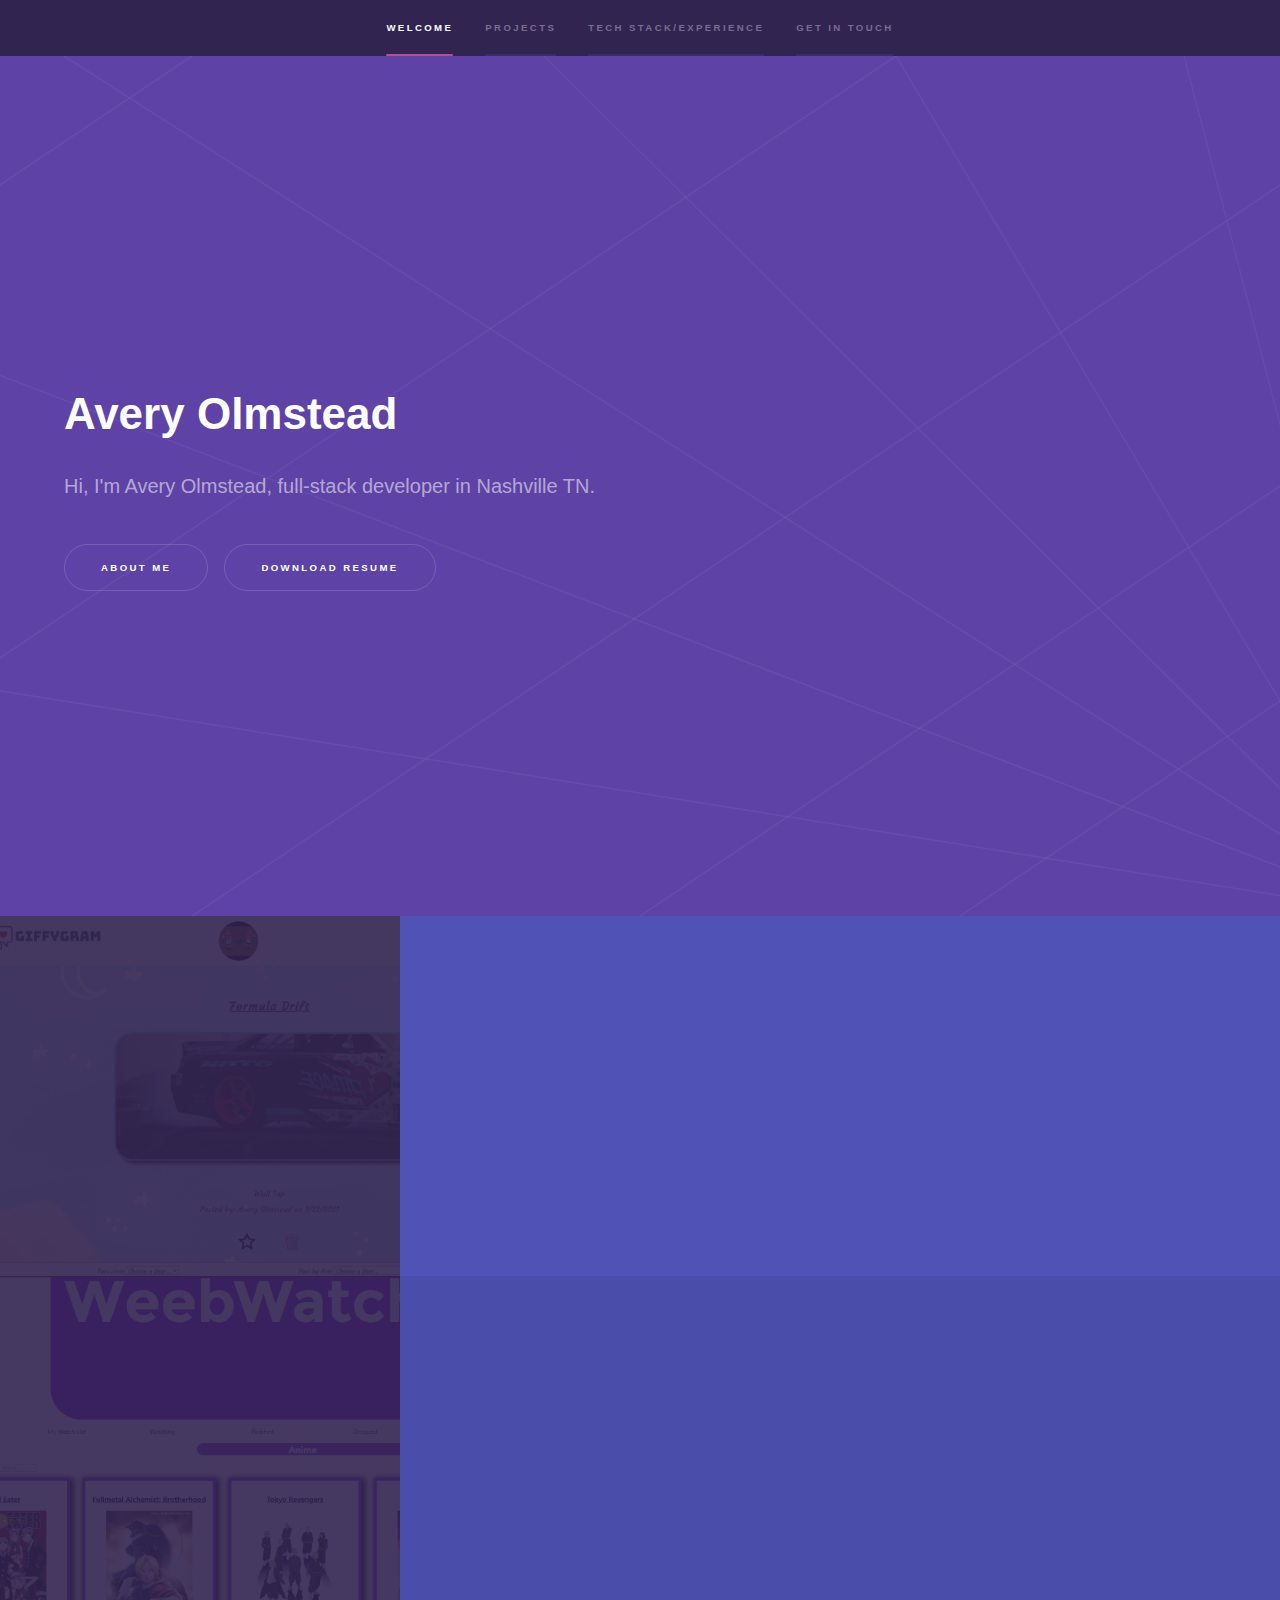
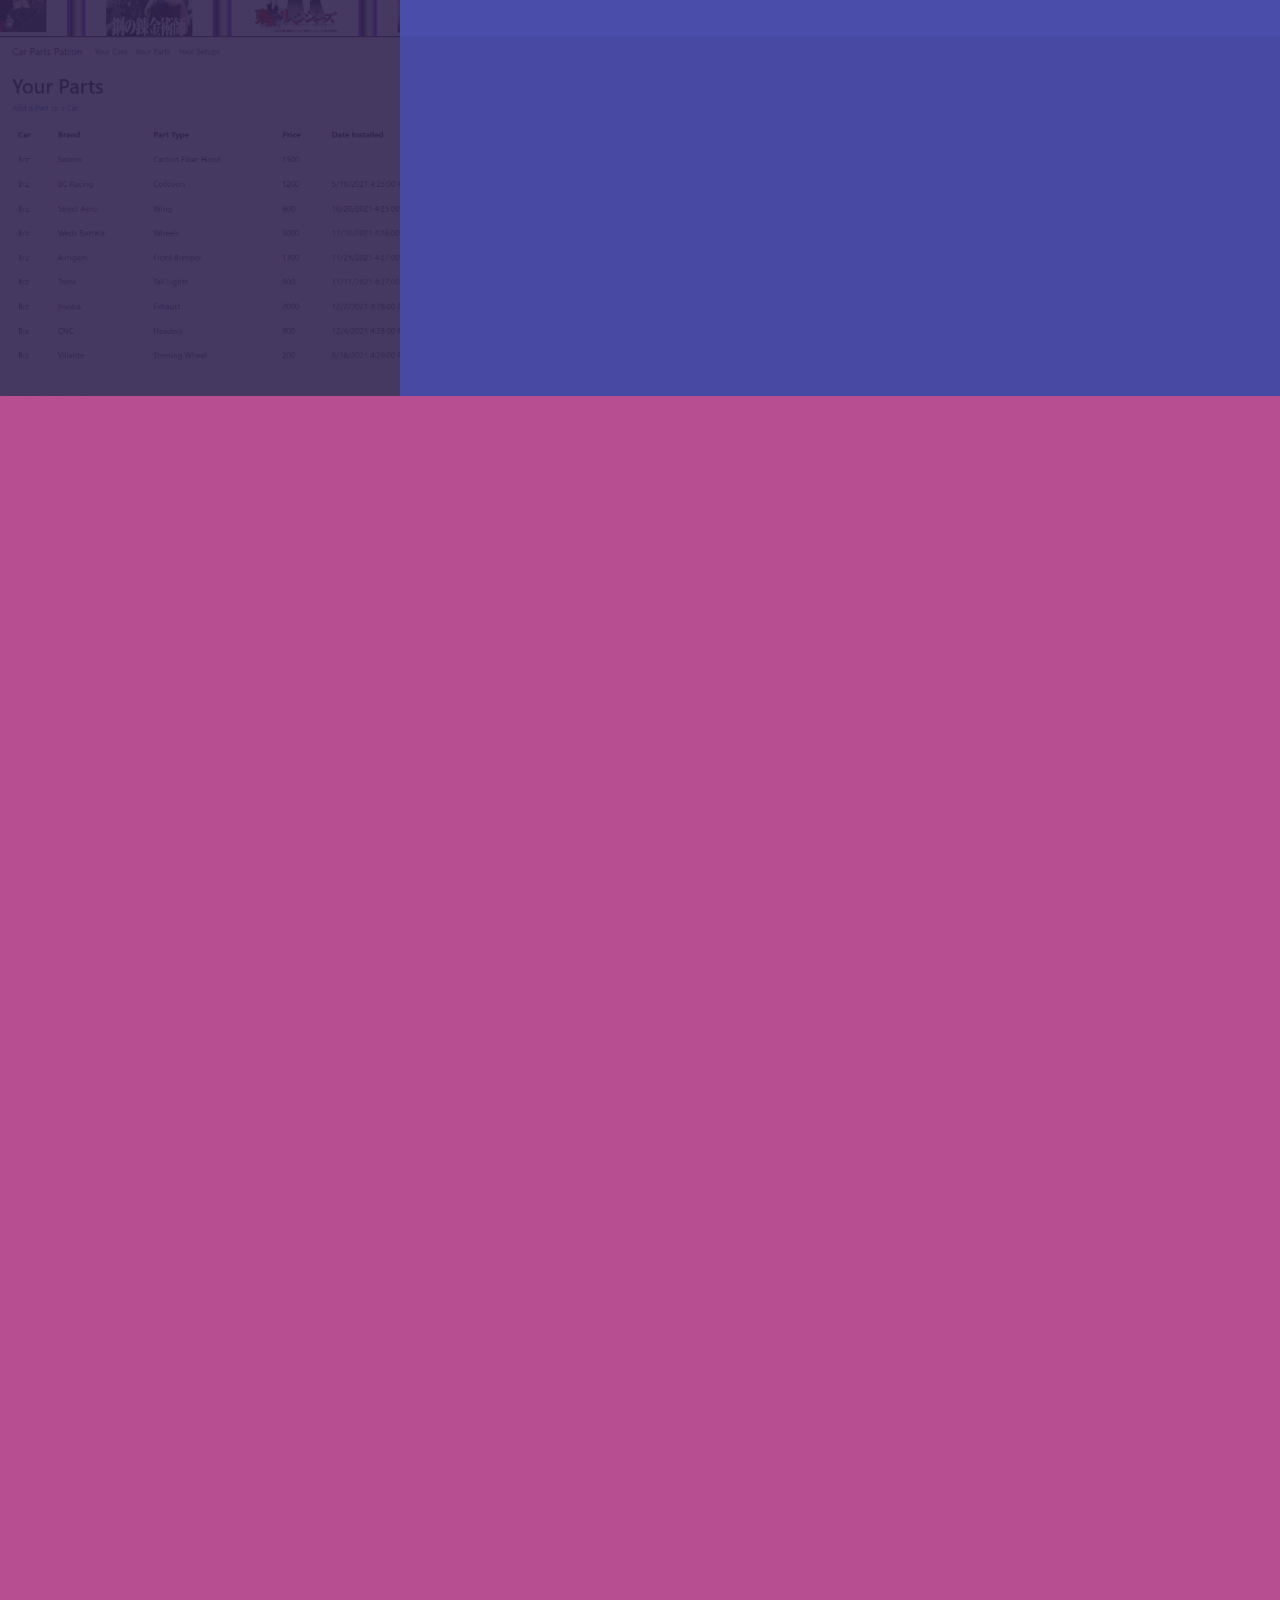
<file: index.html>
<!DOCTYPE HTML>
<!--
	Hyperspace by HTML5 UP
	html5up.net | @ajlkn
	Free for personal and commercial use under the CCA 3.0 license (html5up.net/license)
-->
<html>
	<head>
		<title>Avery Olmstead</title>
		<meta charset="utf-8" />
		<meta name="viewport" content="width=device-width, initial-scale=1, user-scalable=no" />
		<link rel="stylesheet" href="assets/css/main.css" />
		<noscript><link rel="stylesheet" href="assets/css/noscript.css" /></noscript>
	</head>
	<body class="is-preload">

		<!-- Sidebar -->
			<section id="sidebar">
				<div class="inner">
					<nav>
						<ul>
							<li><a href="#intro">Welcome</a></li>
							<li><a href="#one">Projects</a></li>
							<li><a href="#two">Tech Stack/Experience</a></li>
							<li><a href="#three">Get in touch</a></li>
						</ul>
					</nav>
				</div>
			</section>

		<!-- Wrapper -->
			<div id="wrapper">

				<!-- Intro -->
					<section id="intro" class="wrapper style1 fullscreen fade-up">
						<div class="inner">
							<h1>Avery Olmstead</h1>
							<p>Hi, I'm Avery Olmstead, full-stack developer in Nashville TN.</p>
							<ul class="actions">
								<li><a href="generic.html" class="button scrolly">About Me</a></li>
								<li><a href="images/Avery Olmstead Resume.pdf" class="button scrolly">Download Resume</a></li>
							</ul>
						</div>
					</section>

				<!-- One -->
					<section id="one" class="wrapper style2 spotlights">
						<section>
							<a href="https://github.com/NSS-Day-Cohort-49/giffygram-success-kids" class="image"><img src="images/GiffyGram.png" alt="" data-position="center center" /></a>
							<div class="content">
								<div class="inner">
									<h2>GiffyGram</h2>
									<p>This is a NSS JavaScript Group Project with my teammmates Luz Madrazo and Abbey Royse to allows a user to save favorite their Gifs</p>
									<ul class="actions">
										<li><a href="https://github.com/NSS-Day-Cohort-49/giffygram-success-kids" class="button">View Repository</a></li>
									</ul>
								</div>
							</div>
						</section>
						<section>
							<a href="https://github.com/kor0sensei/WeebWatchList-capstone" class="image"><img src="images/WWLCapstone.png" alt="" data-position="top center" /></a>
							<div class="content">
								<div class="inner">
									<h2>Weeb WatchList</h2>
									<p>This was my Front-end Capstone for NSS I created this React app for anime enthusiasts/watchers like myself to track information like watch status for an anime watcher. </p>
									<ul class="actions">
										<li><a href="https://github.com/kor0sensei/WeebWatchList-capstone" class="button">View Repository</a></li>
									</ul>
								</div>
							</div>
						</section>
						<section>
							<a href="https://github.com/kor0sensei/CarPartsPatron-capstone" class="image"><img src="images/CarPartsPatron.png" alt="" data-position="25% 25%" /></a>
							<div class="content">
								<div class="inner">
									<h2>Car Parts Patron</h2>
									<p>Car Parts Patron is my Back-end Capstone for NSS I created this .NET MVC app for car enthusiasts like myself to track information like modifications on owned cars</p>
									<ul class="actions">
										<li><a href="https://github.com/kor0sensei/CarPartsPatron-capstone" class="button">View Repository</a></li>
									</ul>
								</div>
							</div>
						</section>
					</section>

				<!-- Two -->
					<section id="two" class="wrapper style3 fade-up">
						<div class="inner">
							<h2>Tech Stack/Experience</h2>
							<div class="features">
								<section>
									<h3>HTML, CSS, JavaScript</h3>
									<img class="techstack_images" src="images/Big 3.png" alt="HTML, CSS, JavaScript Logos">
								</section>
								<section>
									<h3>Nashville Software School </h3>
									<h4>Junior Developer</h4>
									<h5>May 2021-November 2021</h5>
									<p>Intensive 6 months (Full -Time) Software Development Bootcamp with immersive, lab-based learning in HTML5, CSS3, JavaScript, C#, .NET, & SQL fundamentals.</p>
								</section>
								<section>
									<h3>React, .NET, C#</h3>
									<img class="techstack_images" src="images/React.png" alt="React Logo">
									<img class="techstack_images" src="images/NET.png" alt=".NET Logo">
									<img class="techstack_images" src="images/CSharp.png" alt="C# Logo">
								</section>
								<section>
									<h3>Sonic Drive-In</h3>
									<h4>Associate/Night Manager</h4>
									<h5>February 2018-February 2021</h5>
									<p>Day to day Associate Manager Operations at Store 4755, Customer Service, Order preparation, Store duties etc</p>
								</section>
								<section>
									<h3>Git and GitHub</h3>
									<img class="techstack_images" src="images/Git.png" alt="Git Logo">
									<img class="techstack_images" src="images/GitHub.png" alt="GitHub Logo">
								</section>
								<section>
									<h3>Kroger</h3>
									<h4>Courtesy Clerk</h4>
									<h5>February 2016-February 2018</h5>
									<p>Customer Service, Restocking items and shopping carts etc</p>
								</section>
							</div>
						</div>
					</section>

				<!-- Three -->
					<section id="three" class="wrapper style1 fade-up">
						<div class="inner">
							<h2>Get in touch</h2>
							<div class="split style1">
								<section>
									<ul class="contact">
										<li>
											<h3>Email</h3>
											<a href="#">averyolmstead@comcast.net</a>
										</li>
										<li>
											<h3>Phone</h3>
											<span>(615) 974-6226</span>
										</li>
										<li>
											<h3>LinkedIn and GitHub</h3>
											<ul class="icons">
												<li><a href="https://www.linkedin.com/in/avery-olmstead-366375216/" class="icon brands fa-linkedin-in"><span class="label">LinkedIn</span></a></li>
												<li><a href="https://github.com/kor0sensei" class="icon brands fa-github"><span class="label">GitHub</span></a></li>
											</ul>
										</li>
									</ul>
								</section>
							</div>
						</div>
					</section>

			</div>

		<!-- Footer -->
			<footer id="footer" class="wrapper style1-alt">
				<div class="inner">
					<ul class="menu">
						<li>&copy; 2021 Avery Olmstead</li><li>Design: <a href="http://html5up.net">HTML5 UP</a></li>
					</ul>
				</div>
			</footer>

		<!-- Scripts -->
			<script src="assets/js/jquery.min.js"></script>
			<script src="assets/js/jquery.scrollex.min.js"></script>
			<script src="assets/js/jquery.scrolly.min.js"></script>
			<script src="assets/js/browser.min.js"></script>
			<script src="assets/js/breakpoints.min.js"></script>
			<script src="assets/js/util.js"></script>
			<script src="assets/js/main.js"></script>

	</body>
</html>
</file>
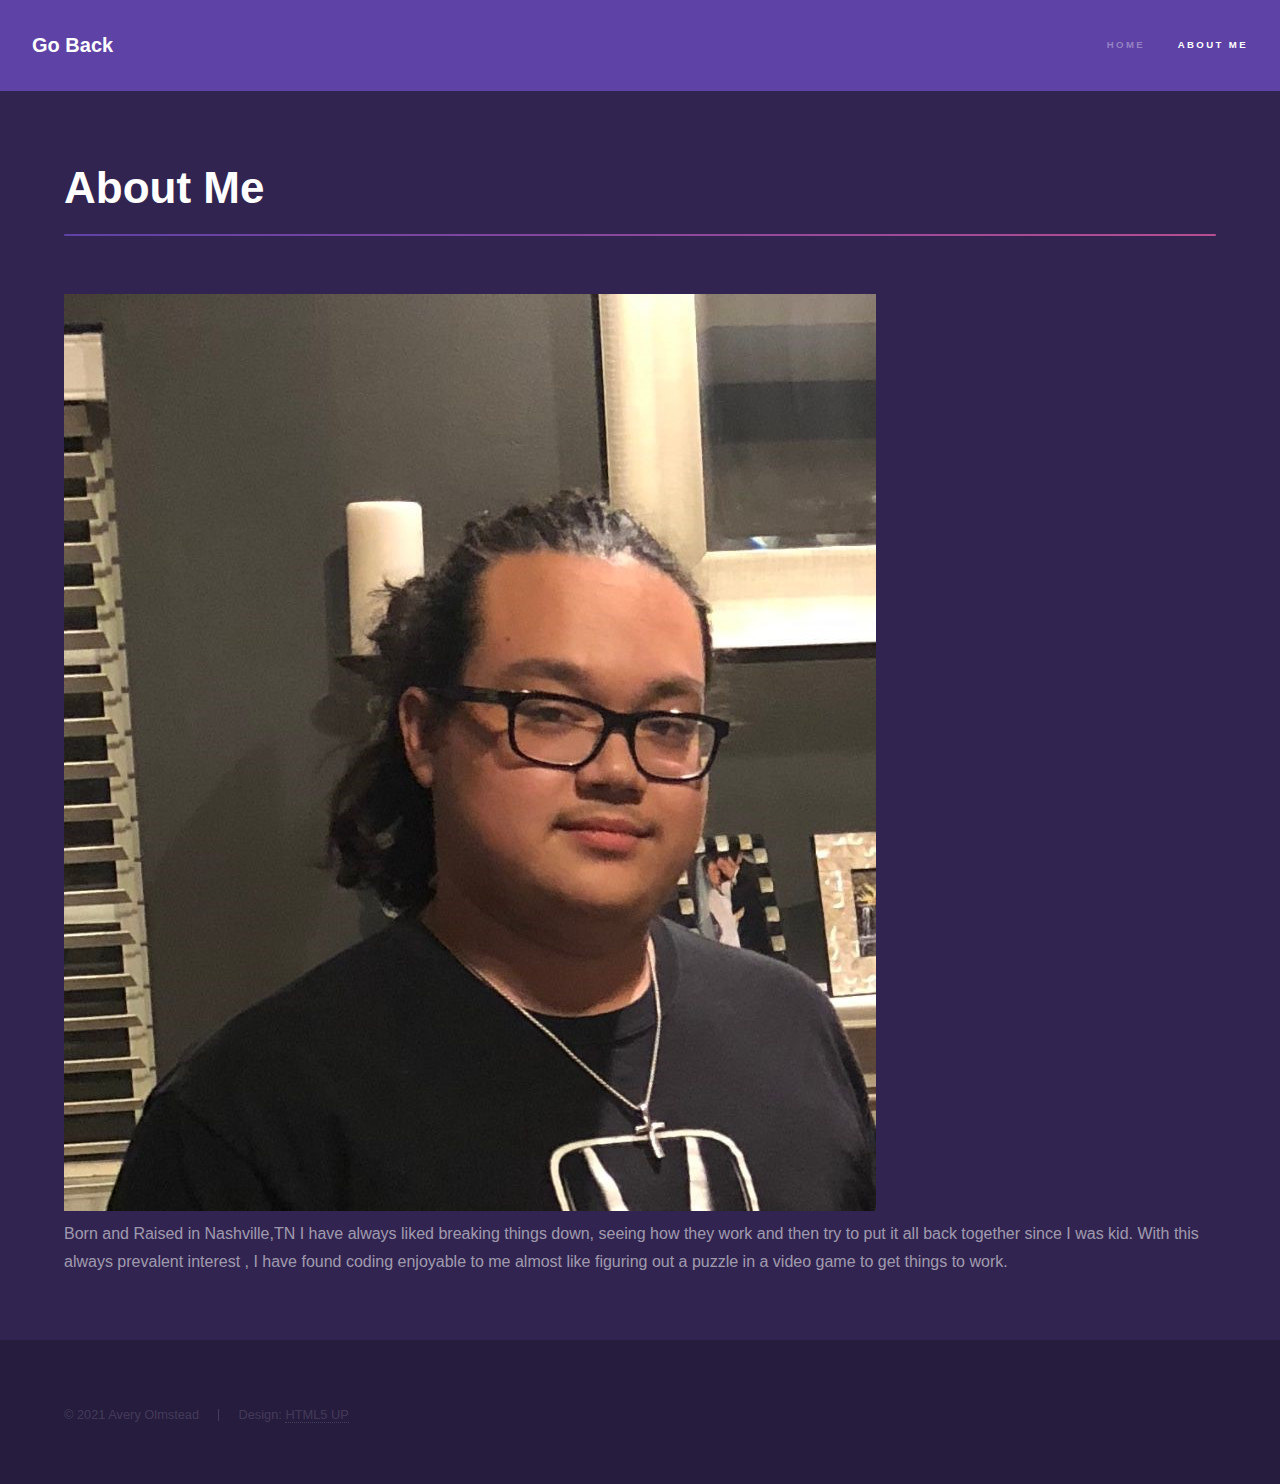
<file: generic.html>
<!DOCTYPE HTML>
<!--
	Hyperspace by HTML5 UP
	html5up.net | @ajlkn
	Free for personal and commercial use under the CCA 3.0 license (html5up.net/license)
-->
<html>
	<head>
		<title>Avery Olmstead</title>
		<meta charset="utf-8" />
		<meta name="viewport" content="width=device-width, initial-scale=1, user-scalable=no" />
		<link rel="stylesheet" href="assets/css/main.css" />
		<noscript><link rel="stylesheet" href="assets/css/noscript.css" /></noscript>
	</head>
	<body class="is-preload">

		<!-- Header -->
			<header id="header">
				<a href="index.html" class="title">Go Back</a>
				<nav>
					<ul>
						<li><a href="index.html">Home</a></li>
						<li><a href="generic.html" class="active">About Me</a></li>
					</ul>
				</nav>
			</header>

		<!-- Wrapper -->
			<div id="wrapper">

				<!-- Main -->
					<section id="main" class="wrapper">
						<div class="inner">
							<h1 class="major">About Me</h1>
							<span class="profile_pic"><img src="images/Profile pic.jpeg" alt="" /></span>
							<p>Born and Raised in Nashville,TN I have always liked breaking things down, seeing how they work and then try to put it all back together since I was kid. With this always prevalent interest , I have found coding enjoyable to me almost like figuring out a puzzle in a video game to get things to work. </p>
							<p></p>
						</div>
					</section>

			</div>

		<!-- Footer -->
			<footer id="footer" class="wrapper alt">
				<div class="inner">
					<ul class="menu">
						<li>&copy; 2021 Avery Olmstead</li><li>Design: <a href="http://html5up.net">HTML5 UP</a></li>
					</ul>
				</div>
			</footer>

		<!-- Scripts -->
			<script src="assets/js/jquery.min.js"></script>
			<script src="assets/js/jquery.scrollex.min.js"></script>
			<script src="assets/js/jquery.scrolly.min.js"></script>
			<script src="assets/js/browser.min.js"></script>
			<script src="assets/js/breakpoints.min.js"></script>
			<script src="assets/js/util.js"></script>
			<script src="assets/js/main.js"></script>

	</body>
</html>
</file>
<file: assets/css/noscript.css>
/*
	Hyperspace by HTML5 UP
	html5up.net | @ajlkn
	Free for personal and commercial use under the CCA 3.0 license (html5up.net/license)
*/

/* Spotlights */

	.spotlights > section > .image:before {
		opacity: 0 !important;
	}

	.spotlights > section > .content > .inner {
		-moz-transform: none !important;
		-webkit-transform: none !important;
		-ms-transform: none !important;
		transform: none !important;
		opacity: 1 !important;
	}

/* Wrapper */

	.wrapper > .inner {
		opacity: 1 !important;
		-moz-transform: none !important;
		-webkit-transform: none !important;
		-ms-transform: none !important;
		transform: none !important;
	}

/* Sidebar */

	#sidebar > .inner {
		opacity: 1 !important;
	}

	#sidebar nav > ul > li {
		-moz-transform: none !important;
		-webkit-transform: none !important;
		-ms-transform: none !important;
		transform: none !important;
		opacity: 1 !important;
	}
</file>
<file: assets/css/main.css>
@import url(fontawesome-all.min.css);

/*
	Hyperspace by HTML5 UP
	html5up.net | @ajlkn
	Free for personal and commercial use under the CCA 3.0 license (html5up.net/license)
*/

html, body, div, span, applet, object,
iframe, h1, h2, h3, h4, h5, h6, p, blockquote,
pre, a, abbr, acronym, address, big, cite,
code, del, dfn, em, img, ins, kbd, q, s, samp,
small, strike, strong, sub, sup, tt, var, b,
u, i, center, dl, dt, dd, ol, ul, li, fieldset,
form, label, legend, table, caption, tbody,
tfoot, thead, tr, th, td, article, aside,
canvas, details, embed, figure, figcaption,
footer, header, hgroup, menu, nav, output, ruby,
section, summary, time, mark, audio, video {
	margin: 0;
	padding: 0;
	border: 0;
	font-size: 100%;
	font: inherit;
	vertical-align: baseline;}

article, aside, details, figcaption, figure,
footer, header, hgroup, menu, nav, section {
	display: block;}

body {
	line-height: 1;
}

ol, ul {
	list-style: none;
}

blockquote, q {
	quotes: none;
}

	blockquote:before, blockquote:after, q:before, q:after {
		content: '';
		content: none;
	}

table {
	border-collapse: collapse;
	border-spacing: 0;
}

body {
	-webkit-text-size-adjust: none;
}

mark {
	background-color: transparent;
	color: inherit;
}

input::-moz-focus-inner {
	border: 0;
	padding: 0;
}

input, select, textarea {
	-moz-appearance: none;
	-webkit-appearance: none;
	-ms-appearance: none;
	appearance: none;
}

/* Basic */

	@-ms-viewport {
		width: device-width;
	}

	body {
		-ms-overflow-style: scrollbar;
	}

	@media screen and (max-width: 480px) {

		html, body {
			min-width: 320px;
		}

	}

	html {
		box-sizing: border-box;
	}

	*, *:before, *:after {
		box-sizing: inherit;
	}

	body {
		background: #312450;
	}

		body.is-preload *, body.is-preload *:before, body.is-preload *:after {
			-moz-animation: none !important;
			-webkit-animation: none !important;
			-ms-animation: none !important;
			animation: none !important;
			-moz-transition: none !important;
			-webkit-transition: none !important;
			-ms-transition: none !important;
			transition: none !important;
		}

/* Type */

	body, input, select, textarea {
		color: rgba(255, 255, 255, 0.55);
		font-family: Arial, Helvetica, sans-serif;
		font-size: 16.5pt;
		font-weight: normal;
		line-height: 1.75;
	}

		@media screen and (max-width: 1680px) {

			body, input, select, textarea {
				font-size: 13pt;
			}

		}

		@media screen and (max-width: 1280px) {

			body, input, select, textarea {
				font-size: 12pt;
			}

		}

		@media screen and (max-width: 360px) {

			body, input, select, textarea {
				font-size: 11pt;
			}

		}

	a {
		-moz-transition: color 0.2s ease, border-bottom-color 0.2s ease;
		-webkit-transition: color 0.2s ease, border-bottom-color 0.2s ease;
		-ms-transition: color 0.2s ease, border-bottom-color 0.2s ease;
		transition: color 0.2s ease, border-bottom-color 0.2s ease;
		border-bottom: dotted 1px rgba(255, 255, 255, 0.35);
		color: inherit;
		text-decoration: none;
	}

		a:hover {
			border-bottom-color: transparent;
			color: #ffffff;
		}

	strong, b {
		color: #ffffff;
		font-weight: bold;
	}

	em, i {
		font-style: italic;
	}

	p {
		margin: 0 0 2em 0;
	}

	h1, h2, h3, h4, h5, h6 {
		color: #ffffff;
		font-weight: bold;
		line-height: 1.5;
		margin: 0 0 0.5em 0;
	}

		h1 a, h2 a, h3 a, h4 a, h5 a, h6 a {
			color: inherit;
			text-decoration: none;
		}

	h1 {
		font-size: 2.75em;
	}

		h1.major {
			margin: 0 0 1.3em 0;
			position: relative;
			padding-bottom: 0.35em;
		}

			h1.major:after {
				background-image: -moz-linear-gradient(to right, #5e42a6, #b74e91);
				background-image: -webkit-linear-gradient(to right, #5e42a6, #b74e91);
				background-image: -ms-linear-gradient(to right, #5e42a6, #b74e91);
				background-image: linear-gradient(to right, #5e42a6, #b74e91);
				-moz-transition: max-width 0.2s ease;
				-webkit-transition: max-width 0.2s ease;
				-ms-transition: max-width 0.2s ease;
				transition: max-width 0.2s ease;
				border-radius: 0.2em;
				bottom: 0;
				content: '';
				height: 0.05em;
				position: absolute;
				right: 0;
				width: 100%;
			}

	h2 {
		font-size: 1.75em;
	}

	h3 {
		font-size: 1.1em;
	}

	h4 {
		font-size: 1em;
	}

	h5 {
		font-size: 0.8em;
	}

	h6 {
		font-size: 0.6em;
	}

	@media screen and (max-width: 736px) {

		h1 {
			font-size: 2em;
		}

		h2 {
			font-size: 1.25em;
		}

		h3 {
			font-size: 1em;
		}

		h4 {
			font-size: 0.8em;
		}

		h5 {
			font-size: 0.6em;
		}

		h6 {
			font-size: 0.6em;
		}

	}

	sub {
		font-size: 0.8em;
		position: relative;
		top: 0.5em;
	}

	sup {
		font-size: 0.8em;
		position: relative;
		top: -0.5em;
	}

	blockquote {
		border-left: solid 4px rgba(255, 255, 255, 0.15);
		font-style: italic;
		margin: 0 0 2em 0;
		padding: 0.5em 0 0.5em 2em;
	}

	code {
		background: rgba(255, 255, 255, 0.05);
		border-radius: 0.25em;
		border: solid 1px rgba(255, 255, 255, 0.15);
		font-family: "Courier New", monospace;
		font-size: 0.9em;
		margin: 0 0.25em;
		padding: 0.25em 0.65em;
	}

	pre {
		-webkit-overflow-scrolling: touch;
		font-family: "Courier New", monospace;
		font-size: 0.9em;
		margin: 0 0 2em 0;
	}

		pre code {
			display: block;
			line-height: 1.75em;
			padding: 1em 1.5em;
			overflow-x: auto;
		}

	hr {
		border: 0;
		border-bottom: solid 1px rgba(255, 255, 255, 0.15);
		margin: 2em 0;
	}

		hr.major {
			margin: 3em 0;
		}

	.align-left {
		text-align: left;
	}

	.align-center {
		text-align: center;
	}

	.align-right {
		text-align: right;
	}

/* Row */

	.row {
		display: flex;
		flex-wrap: wrap;
		box-sizing: border-box;
		align-items: stretch;
	}

		.row > * {
			box-sizing: border-box;
		}

		.row.gtr-uniform > * > :last-child {
			margin-bottom: 0;
		}

		.row.aln-left {
			justify-content: flex-start;
		}

		.row.aln-center {
			justify-content: center;
		}

		.row.aln-right {
			justify-content: flex-end;
		}

		.row.aln-top {
			align-items: flex-start;
		}

		.row.aln-middle {
			align-items: center;
		}

		.row.aln-bottom {
			align-items: flex-end;
		}

		.row > .imp {
			order: -1;
		}

		.row > .col-1 {
			width: 8.33333%;
		}

		.row > .off-1 {
			margin-left: 8.33333%;
		}

		.row > .col-2 {
			width: 16.66667%;
		}

		.row > .off-2 {
			margin-left: 16.66667%;
		}

		.row > .col-3 {
			width: 25%;
		}

		.row > .off-3 {
			margin-left: 25%;
		}

		.row > .col-4 {
			width: 33.33333%;
		}

		.row > .off-4 {
			margin-left: 33.33333%;
		}

		.row > .col-5 {
			width: 41.66667%;
		}

		.row > .off-5 {
			margin-left: 41.66667%;
		}

		.row > .col-6 {
			width: 50%;
		}

		.row > .off-6 {
			margin-left: 50%;
		}

		.row > .col-7 {
			width: 58.33333%;
		}

		.row > .off-7 {
			margin-left: 58.33333%;
		}

		.row > .col-8 {
			width: 66.66667%;
		}

		.row > .off-8 {
			margin-left: 66.66667%;
		}

		.row > .col-9 {
			width: 75%;
		}

		.row > .off-9 {
			margin-left: 75%;
		}

		.row > .col-10 {
			width: 83.33333%;
		}

		.row > .off-10 {
			margin-left: 83.33333%;
		}

		.row > .col-11 {
			width: 91.66667%;
		}

		.row > .off-11 {
			margin-left: 91.66667%;
		}

		.row > .col-12 {
			width: 100%;
		}

		.row > .off-12 {
			margin-left: 100%;
		}

		.row.gtr-0 {
			margin-top: 0;
			margin-left: 0em;
		}

			.row.gtr-0 > * {
				padding: 0 0 0 0em;
			}

			.row.gtr-0.gtr-uniform {
				margin-top: 0em;
			}

				.row.gtr-0.gtr-uniform > * {
					padding-top: 0em;
				}

		.row.gtr-25 {
			margin-top: 0;
			margin-left: -0.375em;
		}

			.row.gtr-25 > * {
				padding: 0 0 0 0.375em;
			}

			.row.gtr-25.gtr-uniform {
				margin-top: -0.375em;
			}

				.row.gtr-25.gtr-uniform > * {
					padding-top: 0.375em;
				}

		.row.gtr-50 {
			margin-top: 0;
			margin-left: -0.75em;
		}

			.row.gtr-50 > * {
				padding: 0 0 0 0.75em;
			}

			.row.gtr-50.gtr-uniform {
				margin-top: -0.75em;
			}

				.row.gtr-50.gtr-uniform > * {
					padding-top: 0.75em;
				}

		.row {
			margin-top: 0;
			margin-left: -1.5em;
		}

			.row > * {
				padding: 0 0 0 1.5em;
			}

			.row.gtr-uniform {
				margin-top: -1.5em;
			}

				.row.gtr-uniform > * {
					padding-top: 1.5em;
				}

		.row.gtr-150 {
			margin-top: 0;
			margin-left: -2.25em;
		}

			.row.gtr-150 > * {
				padding: 0 0 0 2.25em;
			}

			.row.gtr-150.gtr-uniform {
				margin-top: -2.25em;
			}

				.row.gtr-150.gtr-uniform > * {
					padding-top: 2.25em;
				}

		.row.gtr-200 {
			margin-top: 0;
			margin-left: -3em;
		}

			.row.gtr-200 > * {
				padding: 0 0 0 3em;
			}

			.row.gtr-200.gtr-uniform {
				margin-top: -3em;
			}

				.row.gtr-200.gtr-uniform > * {
					padding-top: 3em;
				}

		@media screen and (max-width: 1680px) {

			.row {
				display: flex;
				flex-wrap: wrap;
				box-sizing: border-box;
				align-items: stretch;
			}

				.row > * {
					box-sizing: border-box;
				}

				.row.gtr-uniform > * > :last-child {
					margin-bottom: 0;
				}

				.row.aln-left {
					justify-content: flex-start;
				}

				.row.aln-center {
					justify-content: center;
				}

				.row.aln-right {
					justify-content: flex-end;
				}

				.row.aln-top {
					align-items: flex-start;
				}

				.row.aln-middle {
					align-items: center;
				}

				.row.aln-bottom {
					align-items: flex-end;
				}

				.row > .imp-xlarge {
					order: -1;
				}

				.row > .col-1-xlarge {
					width: 8.33333%;
				}

				.row > .off-1-xlarge {
					margin-left: 8.33333%;
				}

				.row > .col-2-xlarge {
					width: 16.66667%;
				}

				.row > .off-2-xlarge {
					margin-left: 16.66667%;
				}

				.row > .col-3-xlarge {
					width: 25%;
				}

				.row > .off-3-xlarge {
					margin-left: 25%;
				}

				.row > .col-4-xlarge {
					width: 33.33333%;
				}

				.row > .off-4-xlarge {
					margin-left: 33.33333%;
				}

				.row > .col-5-xlarge {
					width: 41.66667%;
				}

				.row > .off-5-xlarge {
					margin-left: 41.66667%;
				}

				.row > .col-6-xlarge {
					width: 50%;
				}

				.row > .off-6-xlarge {
					margin-left: 50%;
				}

				.row > .col-7-xlarge {
					width: 58.33333%;
				}

				.row > .off-7-xlarge {
					margin-left: 58.33333%;
				}

				.row > .col-8-xlarge {
					width: 66.66667%;
				}

				.row > .off-8-xlarge {
					margin-left: 66.66667%;
				}

				.row > .col-9-xlarge {
					width: 75%;
				}

				.row > .off-9-xlarge {
					margin-left: 75%;
				}

				.row > .col-10-xlarge {
					width: 83.33333%;
				}

				.row > .off-10-xlarge {
					margin-left: 83.33333%;
				}

				.row > .col-11-xlarge {
					width: 91.66667%;
				}

				.row > .off-11-xlarge {
					margin-left: 91.66667%;
				}

				.row > .col-12-xlarge {
					width: 100%;
				}

				.row > .off-12-xlarge {
					margin-left: 100%;
				}

				.row.gtr-0 {
					margin-top: 0;
					margin-left: 0em;
				}

					.row.gtr-0 > * {
						padding: 0 0 0 0em;
					}

					.row.gtr-0.gtr-uniform {
						margin-top: 0em;
					}

						.row.gtr-0.gtr-uniform > * {
							padding-top: 0em;
						}

				.row.gtr-25 {
					margin-top: 0;
					margin-left: -0.375em;
				}

					.row.gtr-25 > * {
						padding: 0 0 0 0.375em;
					}

					.row.gtr-25.gtr-uniform {
						margin-top: -0.375em;
					}

						.row.gtr-25.gtr-uniform > * {
							padding-top: 0.375em;
						}

				.row.gtr-50 {
					margin-top: 0;
					margin-left: -0.75em;
				}

					.row.gtr-50 > * {
						padding: 0 0 0 0.75em;
					}

					.row.gtr-50.gtr-uniform {
						margin-top: -0.75em;
					}

						.row.gtr-50.gtr-uniform > * {
							padding-top: 0.75em;
						}

				.row {
					margin-top: 0;
					margin-left: -1.5em;
				}

					.row > * {
						padding: 0 0 0 1.5em;
					}

					.row.gtr-uniform {
						margin-top: -1.5em;
					}

						.row.gtr-uniform > * {
							padding-top: 1.5em;
						}

				.row.gtr-150 {
					margin-top: 0;
					margin-left: -2.25em;
				}

					.row.gtr-150 > * {
						padding: 0 0 0 2.25em;
					}

					.row.gtr-150.gtr-uniform {
						margin-top: -2.25em;
					}

						.row.gtr-150.gtr-uniform > * {
							padding-top: 2.25em;
						}

				.row.gtr-200 {
					margin-top: 0;
					margin-left: -3em;
				}

					.row.gtr-200 > * {
						padding: 0 0 0 3em;
					}

					.row.gtr-200.gtr-uniform {
						margin-top: -3em;
					}

						.row.gtr-200.gtr-uniform > * {
							padding-top: 3em;
						}

		}

		@media screen and (max-width: 1280px) {

			.row {
				display: flex;
				flex-wrap: wrap;
				box-sizing: border-box;
				align-items: stretch;
			}

				.row > * {
					box-sizing: border-box;
				}

				.row.gtr-uniform > * > :last-child {
					margin-bottom: 0;
				}

				.row.aln-left {
					justify-content: flex-start;
				}

				.row.aln-center {
					justify-content: center;
				}

				.row.aln-right {
					justify-content: flex-end;
				}

				.row.aln-top {
					align-items: flex-start;
				}

				.row.aln-middle {
					align-items: center;
				}

				.row.aln-bottom {
					align-items: flex-end;
				}

				.row > .imp-large {
					order: -1;
				}

				.row > .col-1-large {
					width: 8.33333%;
				}

				.row > .off-1-large {
					margin-left: 8.33333%;
				}

				.row > .col-2-large {
					width: 16.66667%;
				}

				.row > .off-2-large {
					margin-left: 16.66667%;
				}

				.row > .col-3-large {
					width: 25%;
				}

				.row > .off-3-large {
					margin-left: 25%;
				}

				.row > .col-4-large {
					width: 33.33333%;
				}

				.row > .off-4-large {
					margin-left: 33.33333%;
				}

				.row > .col-5-large {
					width: 41.66667%;
				}

				.row > .off-5-large {
					margin-left: 41.66667%;
				}

				.row > .col-6-large {
					width: 50%;
				}

				.row > .off-6-large {
					margin-left: 50%;
				}

				.row > .col-7-large {
					width: 58.33333%;
				}

				.row > .off-7-large {
					margin-left: 58.33333%;
				}

				.row > .col-8-large {
					width: 66.66667%;
				}

				.row > .off-8-large {
					margin-left: 66.66667%;
				}

				.row > .col-9-large {
					width: 75%;
				}

				.row > .off-9-large {
					margin-left: 75%;
				}

				.row > .col-10-large {
					width: 83.33333%;
				}

				.row > .off-10-large {
					margin-left: 83.33333%;
				}

				.row > .col-11-large {
					width: 91.66667%;
				}

				.row > .off-11-large {
					margin-left: 91.66667%;
				}

				.row > .col-12-large {
					width: 100%;
				}

				.row > .off-12-large {
					margin-left: 100%;
				}

				.row.gtr-0 {
					margin-top: 0;
					margin-left: 0em;
				}

					.row.gtr-0 > * {
						padding: 0 0 0 0em;
					}

					.row.gtr-0.gtr-uniform {
						margin-top: 0em;
					}

						.row.gtr-0.gtr-uniform > * {
							padding-top: 0em;
						}

				.row.gtr-25 {
					margin-top: 0;
					margin-left: -0.375em;
				}

					.row.gtr-25 > * {
						padding: 0 0 0 0.375em;
					}

					.row.gtr-25.gtr-uniform {
						margin-top: -0.375em;
					}

						.row.gtr-25.gtr-uniform > * {
							padding-top: 0.375em;
						}

				.row.gtr-50 {
					margin-top: 0;
					margin-left: -0.75em;
				}

					.row.gtr-50 > * {
						padding: 0 0 0 0.75em;
					}

					.row.gtr-50.gtr-uniform {
						margin-top: -0.75em;
					}

						.row.gtr-50.gtr-uniform > * {
							padding-top: 0.75em;
						}

				.row {
					margin-top: 0;
					margin-left: -1.5em;
				}

					.row > * {
						padding: 0 0 0 1.5em;
					}

					.row.gtr-uniform {
						margin-top: -1.5em;
					}

						.row.gtr-uniform > * {
							padding-top: 1.5em;
						}

				.row.gtr-150 {
					margin-top: 0;
					margin-left: -2.25em;
				}

					.row.gtr-150 > * {
						padding: 0 0 0 2.25em;
					}

					.row.gtr-150.gtr-uniform {
						margin-top: -2.25em;
					}

						.row.gtr-150.gtr-uniform > * {
							padding-top: 2.25em;
						}

				.row.gtr-200 {
					margin-top: 0;
					margin-left: -3em;
				}

					.row.gtr-200 > * {
						padding: 0 0 0 3em;
					}

					.row.gtr-200.gtr-uniform {
						margin-top: -3em;
					}

						.row.gtr-200.gtr-uniform > * {
							padding-top: 3em;
						}

		}

		@media screen and (max-width: 980px) {

			.row {
				display: flex;
				flex-wrap: wrap;
				box-sizing: border-box;
				align-items: stretch;
			}

				.row > * {
					box-sizing: border-box;
				}

				.row.gtr-uniform > * > :last-child {
					margin-bottom: 0;
				}

				.row.aln-left {
					justify-content: flex-start;
				}

				.row.aln-center {
					justify-content: center;
				}

				.row.aln-right {
					justify-content: flex-end;
				}

				.row.aln-top {
					align-items: flex-start;
				}

				.row.aln-middle {
					align-items: center;
				}

				.row.aln-bottom {
					align-items: flex-end;
				}

				.row > .imp-medium {
					order: -1;
				}

				.row > .col-1-medium {
					width: 8.33333%;
				}

				.row > .off-1-medium {
					margin-left: 8.33333%;
				}

				.row > .col-2-medium {
					width: 16.66667%;
				}

				.row > .off-2-medium {
					margin-left: 16.66667%;
				}

				.row > .col-3-medium {
					width: 25%;
				}

				.row > .off-3-medium {
					margin-left: 25%;
				}

				.row > .col-4-medium {
					width: 33.33333%;
				}

				.row > .off-4-medium {
					margin-left: 33.33333%;
				}

				.row > .col-5-medium {
					width: 41.66667%;
				}

				.row > .off-5-medium {
					margin-left: 41.66667%;
				}

				.row > .col-6-medium {
					width: 50%;
				}

				.row > .off-6-medium {
					margin-left: 50%;
				}

				.row > .col-7-medium {
					width: 58.33333%;
				}

				.row > .off-7-medium {
					margin-left: 58.33333%;
				}

				.row > .col-8-medium {
					width: 66.66667%;
				}

				.row > .off-8-medium {
					margin-left: 66.66667%;
				}

				.row > .col-9-medium {
					width: 75%;
				}

				.row > .off-9-medium {
					margin-left: 75%;
				}

				.row > .col-10-medium {
					width: 83.33333%;
				}

				.row > .off-10-medium {
					margin-left: 83.33333%;
				}

				.row > .col-11-medium {
					width: 91.66667%;
				}

				.row > .off-11-medium {
					margin-left: 91.66667%;
				}

				.row > .col-12-medium {
					width: 100%;
				}

				.row > .off-12-medium {
					margin-left: 100%;
				}

				.row.gtr-0 {
					margin-top: 0;
					margin-left: 0em;
				}

					.row.gtr-0 > * {
						padding: 0 0 0 0em;
					}

					.row.gtr-0.gtr-uniform {
						margin-top: 0em;
					}

						.row.gtr-0.gtr-uniform > * {
							padding-top: 0em;
						}

				.row.gtr-25 {
					margin-top: 0;
					margin-left: -0.375em;
				}

					.row.gtr-25 > * {
						padding: 0 0 0 0.375em;
					}

					.row.gtr-25.gtr-uniform {
						margin-top: -0.375em;
					}

						.row.gtr-25.gtr-uniform > * {
							padding-top: 0.375em;
						}

				.row.gtr-50 {
					margin-top: 0;
					margin-left: -0.75em;
				}

					.row.gtr-50 > * {
						padding: 0 0 0 0.75em;
					}

					.row.gtr-50.gtr-uniform {
						margin-top: -0.75em;
					}

						.row.gtr-50.gtr-uniform > * {
							padding-top: 0.75em;
						}

				.row {
					margin-top: 0;
					margin-left: -1.5em;
				}

					.row > * {
						padding: 0 0 0 1.5em;
					}

					.row.gtr-uniform {
						margin-top: -1.5em;
					}

						.row.gtr-uniform > * {
							padding-top: 1.5em;
						}

				.row.gtr-150 {
					margin-top: 0;
					margin-left: -2.25em;
				}

					.row.gtr-150 > * {
						padding: 0 0 0 2.25em;
					}

					.row.gtr-150.gtr-uniform {
						margin-top: -2.25em;
					}

						.row.gtr-150.gtr-uniform > * {
							padding-top: 2.25em;
						}

				.row.gtr-200 {
					margin-top: 0;
					margin-left: -3em;
				}

					.row.gtr-200 > * {
						padding: 0 0 0 3em;
					}

					.row.gtr-200.gtr-uniform {
						margin-top: -3em;
					}

						.row.gtr-200.gtr-uniform > * {
							padding-top: 3em;
						}

		}

		@media screen and (max-width: 736px) {

			.row {
				display: flex;
				flex-wrap: wrap;
				box-sizing: border-box;
				align-items: stretch;
			}

				.row > * {
					box-sizing: border-box;
				}

				.row.gtr-uniform > * > :last-child {
					margin-bottom: 0;
				}

				.row.aln-left {
					justify-content: flex-start;
				}

				.row.aln-center {
					justify-content: center;
				}

				.row.aln-right {
					justify-content: flex-end;
				}

				.row.aln-top {
					align-items: flex-start;
				}

				.row.aln-middle {
					align-items: center;
				}

				.row.aln-bottom {
					align-items: flex-end;
				}

				.row > .imp-small {
					order: -1;
				}

				.row > .col-1-small {
					width: 8.33333%;
				}

				.row > .off-1-small {
					margin-left: 8.33333%;
				}

				.row > .col-2-small {
					width: 16.66667%;
				}

				.row > .off-2-small {
					margin-left: 16.66667%;
				}

				.row > .col-3-small {
					width: 25%;
				}

				.row > .off-3-small {
					margin-left: 25%;
				}

				.row > .col-4-small {
					width: 33.33333%;
				}

				.row > .off-4-small {
					margin-left: 33.33333%;
				}

				.row > .col-5-small {
					width: 41.66667%;
				}

				.row > .off-5-small {
					margin-left: 41.66667%;
				}

				.row > .col-6-small {
					width: 50%;
				}

				.row > .off-6-small {
					margin-left: 50%;
				}

				.row > .col-7-small {
					width: 58.33333%;
				}

				.row > .off-7-small {
					margin-left: 58.33333%;
				}

				.row > .col-8-small {
					width: 66.66667%;
				}

				.row > .off-8-small {
					margin-left: 66.66667%;
				}

				.row > .col-9-small {
					width: 75%;
				}

				.row > .off-9-small {
					margin-left: 75%;
				}

				.row > .col-10-small {
					width: 83.33333%;
				}

				.row > .off-10-small {
					margin-left: 83.33333%;
				}

				.row > .col-11-small {
					width: 91.66667%;
				}

				.row > .off-11-small {
					margin-left: 91.66667%;
				}

				.row > .col-12-small {
					width: 100%;
				}

				.row > .off-12-small {
					margin-left: 100%;
				}

				.row.gtr-0 {
					margin-top: 0;
					margin-left: 0em;
				}

					.row.gtr-0 > * {
						padding: 0 0 0 0em;
					}

					.row.gtr-0.gtr-uniform {
						margin-top: 0em;
					}

						.row.gtr-0.gtr-uniform > * {
							padding-top: 0em;
						}

				.row.gtr-25 {
					margin-top: 0;
					margin-left: -0.375em;
				}

					.row.gtr-25 > * {
						padding: 0 0 0 0.375em;
					}

					.row.gtr-25.gtr-uniform {
						margin-top: -0.375em;
					}

						.row.gtr-25.gtr-uniform > * {
							padding-top: 0.375em;
						}

				.row.gtr-50 {
					margin-top: 0;
					margin-left: -0.75em;
				}

					.row.gtr-50 > * {
						padding: 0 0 0 0.75em;
					}

					.row.gtr-50.gtr-uniform {
						margin-top: -0.75em;
					}

						.row.gtr-50.gtr-uniform > * {
							padding-top: 0.75em;
						}

				.row {
					margin-top: 0;
					margin-left: -1.5em;
				}

					.row > * {
						padding: 0 0 0 1.5em;
					}

					.row.gtr-uniform {
						margin-top: -1.5em;
					}

						.row.gtr-uniform > * {
							padding-top: 1.5em;
						}

				.row.gtr-150 {
					margin-top: 0;
					margin-left: -2.25em;
				}

					.row.gtr-150 > * {
						padding: 0 0 0 2.25em;
					}

					.row.gtr-150.gtr-uniform {
						margin-top: -2.25em;
					}

						.row.gtr-150.gtr-uniform > * {
							padding-top: 2.25em;
						}

				.row.gtr-200 {
					margin-top: 0;
					margin-left: -3em;
				}

					.row.gtr-200 > * {
						padding: 0 0 0 3em;
					}

					.row.gtr-200.gtr-uniform {
						margin-top: -3em;
					}

						.row.gtr-200.gtr-uniform > * {
							padding-top: 3em;
						}

		}

		@media screen and (max-width: 480px) {

			.row {
				display: flex;
				flex-wrap: wrap;
				box-sizing: border-box;
				align-items: stretch;
			}

				.row > * {
					box-sizing: border-box;
				}

				.row.gtr-uniform > * > :last-child {
					margin-bottom: 0;
				}

				.row.aln-left {
					justify-content: flex-start;
				}

				.row.aln-center {
					justify-content: center;
				}

				.row.aln-right {
					justify-content: flex-end;
				}

				.row.aln-top {
					align-items: flex-start;
				}

				.row.aln-middle {
					align-items: center;
				}

				.row.aln-bottom {
					align-items: flex-end;
				}

				.row > .imp-xsmall {
					order: -1;
				}

				.row > .col-1-xsmall {
					width: 8.33333%;
				}

				.row > .off-1-xsmall {
					margin-left: 8.33333%;
				}

				.row > .col-2-xsmall {
					width: 16.66667%;
				}

				.row > .off-2-xsmall {
					margin-left: 16.66667%;
				}

				.row > .col-3-xsmall {
					width: 25%;
				}

				.row > .off-3-xsmall {
					margin-left: 25%;
				}

				.row > .col-4-xsmall {
					width: 33.33333%;
				}

				.row > .off-4-xsmall {
					margin-left: 33.33333%;
				}

				.row > .col-5-xsmall {
					width: 41.66667%;
				}

				.row > .off-5-xsmall {
					margin-left: 41.66667%;
				}

				.row > .col-6-xsmall {
					width: 50%;
				}

				.row > .off-6-xsmall {
					margin-left: 50%;
				}

				.row > .col-7-xsmall {
					width: 58.33333%;
				}

				.row > .off-7-xsmall {
					margin-left: 58.33333%;
				}

				.row > .col-8-xsmall {
					width: 66.66667%;
				}

				.row > .off-8-xsmall {
					margin-left: 66.66667%;
				}

				.row > .col-9-xsmall {
					width: 75%;
				}

				.row > .off-9-xsmall {
					margin-left: 75%;
				}

				.row > .col-10-xsmall {
					width: 83.33333%;
				}

				.row > .off-10-xsmall {
					margin-left: 83.33333%;
				}

				.row > .col-11-xsmall {
					width: 91.66667%;
				}

				.row > .off-11-xsmall {
					margin-left: 91.66667%;
				}

				.row > .col-12-xsmall {
					width: 100%;
				}

				.row > .off-12-xsmall {
					margin-left: 100%;
				}

				.row.gtr-0 {
					margin-top: 0;
					margin-left: 0em;
				}

					.row.gtr-0 > * {
						padding: 0 0 0 0em;
					}

					.row.gtr-0.gtr-uniform {
						margin-top: 0em;
					}

						.row.gtr-0.gtr-uniform > * {
							padding-top: 0em;
						}

				.row.gtr-25 {
					margin-top: 0;
					margin-left: -0.375em;
				}

					.row.gtr-25 > * {
						padding: 0 0 0 0.375em;
					}

					.row.gtr-25.gtr-uniform {
						margin-top: -0.375em;
					}

						.row.gtr-25.gtr-uniform > * {
							padding-top: 0.375em;
						}

				.row.gtr-50 {
					margin-top: 0;
					margin-left: -0.75em;
				}

					.row.gtr-50 > * {
						padding: 0 0 0 0.75em;
					}

					.row.gtr-50.gtr-uniform {
						margin-top: -0.75em;
					}

						.row.gtr-50.gtr-uniform > * {
							padding-top: 0.75em;
						}

				.row {
					margin-top: 0;
					margin-left: -1.5em;
				}

					.row > * {
						padding: 0 0 0 1.5em;
					}

					.row.gtr-uniform {
						margin-top: -1.5em;
					}

						.row.gtr-uniform > * {
							padding-top: 1.5em;
						}

				.row.gtr-150 {
					margin-top: 0;
					margin-left: -2.25em;
				}

					.row.gtr-150 > * {
						padding: 0 0 0 2.25em;
					}

					.row.gtr-150.gtr-uniform {
						margin-top: -2.25em;
					}

						.row.gtr-150.gtr-uniform > * {
							padding-top: 2.25em;
						}

				.row.gtr-200 {
					margin-top: 0;
					margin-left: -3em;
				}

					.row.gtr-200 > * {
						padding: 0 0 0 3em;
					}

					.row.gtr-200.gtr-uniform {
						margin-top: -3em;
					}

						.row.gtr-200.gtr-uniform > * {
							padding-top: 3em;
						}

		}

/* Box */

	.box {
		border-radius: 0.25em;
		border: solid 1px rgba(255, 255, 255, 0.15);
		margin-bottom: 2em;
		padding: 1.5em;
	}

		.box > :last-child,
		.box > :last-child > :last-child,
		.box > :last-child > :last-child > :last-child {
			margin-bottom: 0;
		}

		.box.alt {
			border: 0;
			border-radius: 0;
			padding: 0;
		}

/* Button */

	input[type="submit"],
	input[type="reset"],
	input[type="button"],
	button,
	.button {
		-moz-appearance: none;
		-webkit-appearance: none;
		-ms-appearance: none;
		appearance: none;
		-moz-transition: border-color 0.2s ease;
		-webkit-transition: border-color 0.2s ease;
		-ms-transition: border-color 0.2s ease;
		transition: border-color 0.2s ease;
		background-color: transparent;
		border: solid 1px !important;
		border-color: rgba(255, 255, 255, 0.15) !important;
		border-radius: 3em;
		color: #ffffff !important;
		cursor: pointer;
		display: inline-block;
		font-size: 0.6em;
		font-weight: bold;
		height: calc(4.75em + 2px);
		letter-spacing: 0.25em;
		line-height: 4.75em;
		outline: 0;
		padding: 0 3.75em;
		position: relative;
		text-align: center;
		text-decoration: none;
		text-transform: uppercase;
		white-space: nowrap;
	}

		input[type="submit"]:after,
		input[type="reset"]:after,
		input[type="button"]:after,
		button:after,
		.button:after {
			-moz-transform: scale(0.25);
			-webkit-transform: scale(0.25);
			-ms-transform: scale(0.25);
			transform: scale(0.25);
			pointer-events: none;
			-moz-transition: opacity 0.2s ease, -moz-transform 0.2s ease;
			-webkit-transition: opacity 0.2s ease, -webkit-transform 0.2s ease;
			-ms-transition: opacity 0.2s ease, -ms-transform 0.2s ease;
			transition: opacity 0.2s ease, transform 0.2s ease;
			background: #ffffff;
			border-radius: 3em;
			content: '';
			height: 100%;
			left: 0;
			opacity: 0;
			position: absolute;
			top: 0;
			width: 100%;
		}

		input[type="submit"].icon:before,
		input[type="reset"].icon:before,
		input[type="button"].icon:before,
		button.icon:before,
		.button.icon:before {
			margin-right: 0.75em;
		}

		input[type="submit"].fit,
		input[type="reset"].fit,
		input[type="button"].fit,
		button.fit,
		.button.fit {
			width: 100%;
		}

		input[type="submit"].small,
		input[type="reset"].small,
		input[type="button"].small,
		button.small,
		.button.small {
			font-size: 0.4em;
		}

		input[type="submit"].large,
		input[type="reset"].large,
		input[type="button"].large,
		button.large,
		.button.large {
			font-size: 0.8em;
		}

		input[type="submit"].primary,
		input[type="reset"].primary,
		input[type="button"].primary,
		button.primary,
		.button.primary {
			background-color: #ffffff;
			color: #312450 !important;
		}

			input[type="submit"].primary:after,
			input[type="reset"].primary:after,
			input[type="button"].primary:after,
			button.primary:after,
			.button.primary:after {
				display: none;
			}

		input[type="submit"].disabled, input[type="submit"]:disabled,
		input[type="reset"].disabled,
		input[type="reset"]:disabled,
		input[type="button"].disabled,
		input[type="button"]:disabled,
		button.disabled,
		button:disabled,
		.button.disabled,
		.button:disabled {
			cursor: default;
			opacity: 0.5;
			pointer-events: none;
		}

		input[type="submit"]:hover,
		input[type="reset"]:hover,
		input[type="button"]:hover,
		button:hover,
		.button:hover {
			border-color: rgba(255, 255, 255, 0.55) !important;
		}

			input[type="submit"]:hover:after,
			input[type="reset"]:hover:after,
			input[type="button"]:hover:after,
			button:hover:after,
			.button:hover:after {
				opacity: 0.05;
				-moz-transform: scale(1);
				-webkit-transform: scale(1);
				-ms-transform: scale(1);
				transform: scale(1);
			}

			input[type="submit"]:hover:active,
			input[type="reset"]:hover:active,
			input[type="button"]:hover:active,
			button:hover:active,
			.button:hover:active {
				border-color: #ffffff !important;
			}

				input[type="submit"]:hover:active:after,
				input[type="reset"]:hover:active:after,
				input[type="button"]:hover:active:after,
				button:hover:active:after,
				.button:hover:active:after {
					opacity: 0.1;
				}

/* Features */

	.features {
		display: -moz-flex;
		display: -webkit-flex;
		display: -ms-flex;
		display: flex;
		-moz-flex-wrap: wrap;
		-webkit-flex-wrap: wrap;
		-ms-flex-wrap: wrap;
		flex-wrap: wrap;
		border-radius: 0.25em;
		border: solid 1px rgba(255, 255, 255, 0.15);
		background: rgba(255, 255, 255, 0.05);
		margin: 0 0 2em 0;
	}

		.features section {
			padding: 3.5em 3em 1em 7em ;
			width: 50%;
			border-top: solid 1px rgba(255, 255, 255, 0.15);
			position: relative;
		}

			.features section:nth-child(-n + 2) {
				border-top-width: 0;
			}

			.features section:nth-child(2n) {
				border-left: solid 1px rgba(255, 255, 255, 0.15);
			}

			.features section .icon {
				-moz-transition: opacity 0.5s ease, -moz-transform 0.5s ease;
				-webkit-transition: opacity 0.5s ease, -webkit-transform 0.5s ease;
				-ms-transition: opacity 0.5s ease, -ms-transform 0.5s ease;
				transition: opacity 0.5s ease, transform 0.5s ease;
				-moz-transition-delay: 1s;
				-webkit-transition-delay: 1s;
				-ms-transition-delay: 1s;
				transition-delay: 1s;
				-moz-transform: scale(1);
				-webkit-transform: scale(1);
				-ms-transform: scale(1);
				transform: scale(1);
				position: absolute;
				left: 3em;
				top: 3em;
				opacity: 1;
			}

			.features section:nth-child(1) .icon {
				-moz-transition-delay: 0.15s;
				-webkit-transition-delay: 0.15s;
				-ms-transition-delay: 0.15s;
				transition-delay: 0.15s;
			}

			.features section:nth-child(2) .icon {
				-moz-transition-delay: 0.3s;
				-webkit-transition-delay: 0.3s;
				-ms-transition-delay: 0.3s;
				transition-delay: 0.3s;
			}

			.features section:nth-child(3) .icon {
				-moz-transition-delay: 0.45s;
				-webkit-transition-delay: 0.45s;
				-ms-transition-delay: 0.45s;
				transition-delay: 0.45s;
			}

			.features section:nth-child(4) .icon {
				-moz-transition-delay: 0.6s;
				-webkit-transition-delay: 0.6s;
				-ms-transition-delay: 0.6s;
				transition-delay: 0.6s;
			}

			.features section:nth-child(5) .icon {
				-moz-transition-delay: 0.75s;
				-webkit-transition-delay: 0.75s;
				-ms-transition-delay: 0.75s;
				transition-delay: 0.75s;
			}

			.features section:nth-child(6) .icon {
				-moz-transition-delay: 0.9s;
				-webkit-transition-delay: 0.9s;
				-ms-transition-delay: 0.9s;
				transition-delay: 0.9s;
			}

			.features section:nth-child(7) .icon {
				-moz-transition-delay: 1.05s;
				-webkit-transition-delay: 1.05s;
				-ms-transition-delay: 1.05s;
				transition-delay: 1.05s;
			}

			.features section:nth-child(8) .icon {
				-moz-transition-delay: 1.2s;
				-webkit-transition-delay: 1.2s;
				-ms-transition-delay: 1.2s;
				transition-delay: 1.2s;
			}

			.features section:nth-child(9) .icon {
				-moz-transition-delay: 1.35s;
				-webkit-transition-delay: 1.35s;
				-ms-transition-delay: 1.35s;
				transition-delay: 1.35s;
			}

			.features section:nth-child(10) .icon {
				-moz-transition-delay: 1.5s;
				-webkit-transition-delay: 1.5s;
				-ms-transition-delay: 1.5s;
				transition-delay: 1.5s;
			}

			.features section:nth-child(11) .icon {
				-moz-transition-delay: 1.65s;
				-webkit-transition-delay: 1.65s;
				-ms-transition-delay: 1.65s;
				transition-delay: 1.65s;
			}

			.features section:nth-child(12) .icon {
				-moz-transition-delay: 1.8s;
				-webkit-transition-delay: 1.8s;
				-ms-transition-delay: 1.8s;
				transition-delay: 1.8s;
			}

			.features section:nth-child(13) .icon {
				-moz-transition-delay: 1.95s;
				-webkit-transition-delay: 1.95s;
				-ms-transition-delay: 1.95s;
				transition-delay: 1.95s;
			}

			.features section:nth-child(14) .icon {
				-moz-transition-delay: 2.1s;
				-webkit-transition-delay: 2.1s;
				-ms-transition-delay: 2.1s;
				transition-delay: 2.1s;
			}

			.features section:nth-child(15) .icon {
				-moz-transition-delay: 2.25s;
				-webkit-transition-delay: 2.25s;
				-ms-transition-delay: 2.25s;
				transition-delay: 2.25s;
			}

			.features section:nth-child(16) .icon {
				-moz-transition-delay: 2.4s;
				-webkit-transition-delay: 2.4s;
				-ms-transition-delay: 2.4s;
				transition-delay: 2.4s;
			}

			.features section:nth-child(17) .icon {
				-moz-transition-delay: 2.55s;
				-webkit-transition-delay: 2.55s;
				-ms-transition-delay: 2.55s;
				transition-delay: 2.55s;
			}

			.features section:nth-child(18) .icon {
				-moz-transition-delay: 2.7s;
				-webkit-transition-delay: 2.7s;
				-ms-transition-delay: 2.7s;
				transition-delay: 2.7s;
			}

			.features section:nth-child(19) .icon {
				-moz-transition-delay: 2.85s;
				-webkit-transition-delay: 2.85s;
				-ms-transition-delay: 2.85s;
				transition-delay: 2.85s;
			}

			.features section:nth-child(20) .icon {
				-moz-transition-delay: 3s;
				-webkit-transition-delay: 3s;
				-ms-transition-delay: 3s;
				transition-delay: 3s;
			}

		.features.inactive section .icon {
			-moz-transform: scale(0.5);
			-webkit-transform: scale(0.5);
			-ms-transform: scale(0.5);
			transform: scale(0.5);
			opacity: 0;
		}

		@media screen and (max-width: 980px) {

			.features {
				display: block;
			}

				.features section {
					border-top-width: 1px !important;
					border-left-width: 0 !important;
					width: 100%;
				}

					.features section:first-child {
						border-top-width: 0 !important;
					}

		}

		@media screen and (max-width: 736px) {

			.features section {
				padding: 2.5em 1.5em 0.1em 5.5em ;
			}

				.features section .icon {
					left: 1.5em;
					top: 2em;
				}

		}

		@media screen and (max-width: 480px) {

			.features section {
				padding: 2em 1.5em 0.1em 1.5em ;
			}

				.features section .icon {
					left: 0;
					position: relative;
					top: 0;
				}

		}

/* Form */

	form {
		margin: 0 0 2em 0;
	}

		form > :last-child {
			margin-bottom: 0;
		}

		form > .fields {
			display: -moz-flex;
			display: -webkit-flex;
			display: -ms-flex;
			display: flex;
			-moz-flex-wrap: wrap;
			-webkit-flex-wrap: wrap;
			-ms-flex-wrap: wrap;
			flex-wrap: wrap;
			width: calc(100% + 3em);
			margin: -1.5em 0 2em -1.5em;
		}

			form > .fields > .field {
				-moz-flex-grow: 0;
				-webkit-flex-grow: 0;
				-ms-flex-grow: 0;
				flex-grow: 0;
				-moz-flex-shrink: 0;
				-webkit-flex-shrink: 0;
				-ms-flex-shrink: 0;
				flex-shrink: 0;
				padding: 1.5em 0 0 1.5em;
				width: calc(100% - 1.5em);
			}

				form > .fields > .field.half {
					width: calc(50% - 0.75em);
				}

				form > .fields > .field.third {
					width: calc(100%/3 - 0.5em);
				}

				form > .fields > .field.quarter {
					width: calc(25% - 0.375em);
				}

		@media screen and (max-width: 480px) {

			form > .fields {
				width: calc(100% + 3em);
				margin: -1.5em 0 2em -1.5em;
			}

				form > .fields > .field {
					padding: 1.5em 0 0 1.5em;
					width: calc(100% - 1.5em);
				}

					form > .fields > .field.half {
						width: calc(100% - 1.5em);
					}

					form > .fields > .field.third {
						width: calc(100% - 1.5em);
					}

					form > .fields > .field.quarter {
						width: calc(100% - 1.5em);
					}

		}

	label {
		color: #ffffff;
		font-weight: bold;
		line-height: 1.5;
		margin: 0 0 0.7em 0;
		display: block;
		font-size: 1.1em;
	}

	input[type="text"],
	input[type="password"],
	input[type="email"],
	input[type="tel"],
	select,
	textarea {
		-moz-appearance: none;
		-webkit-appearance: none;
		-ms-appearance: none;
		appearance: none;
		background: rgba(255, 255, 255, 0.05);
		border-radius: 0.25em;
		border: none;
		border: solid 1px rgba(255, 255, 255, 0.15);
		color: inherit;
		display: block;
		outline: 0;
		padding: 0 1em;
		text-decoration: none;
		width: 100%;
	}

		input[type="text"]:invalid,
		input[type="password"]:invalid,
		input[type="email"]:invalid,
		input[type="tel"]:invalid,
		select:invalid,
		textarea:invalid {
			box-shadow: none;
		}

		input[type="text"]:focus,
		input[type="password"]:focus,
		input[type="email"]:focus,
		input[type="tel"]:focus,
		select:focus,
		textarea:focus {
			border-color: #ffffff;
			box-shadow: 0 0 0 1px #ffffff;
		}

	select {
		background-image: url("data:image/svg+xml;charset=utf8,%3Csvg xmlns='http://www.w3.org/2000/svg' width='40' height='40' preserveAspectRatio='none' viewBox='0 0 40 40'%3E%3Cpath d='M9.4,12.3l10.4,10.4l10.4-10.4c0.2-0.2,0.5-0.4,0.9-0.4c0.3,0,0.6,0.1,0.9,0.4l3.3,3.3c0.2,0.2,0.4,0.5,0.4,0.9 c0,0.4-0.1,0.6-0.4,0.9L20.7,31.9c-0.2,0.2-0.5,0.4-0.9,0.4c-0.3,0-0.6-0.1-0.9-0.4L4.3,17.3c-0.2-0.2-0.4-0.5-0.4-0.9 c0-0.4,0.1-0.6,0.4-0.9l3.3-3.3c0.2-0.2,0.5-0.4,0.9-0.4S9.1,12.1,9.4,12.3z' fill='rgba(255, 255, 255, 0.15)' /%3E%3C/svg%3E");
		background-size: 1.25rem;
		background-repeat: no-repeat;
		background-position: calc(100% - 1rem) center;
		height: 2.75em;
		padding-right: 2.75em;
		text-overflow: ellipsis;
	}

		select option {
			color: #ffffff;
			background: #312450;
		}

		select:focus::-ms-value {
			background-color: transparent;
		}

		select::-ms-expand {
			display: none;
		}

	input[type="text"],
	input[type="password"],
	input[type="email"],
	select {
		height: 2.75em;
	}

	textarea {
		padding: 0.75em 1em;
	}

		body.is-ie textarea {
			min-height: 10em;
		}

	input[type="checkbox"],
	input[type="radio"] {
		-moz-appearance: none;
		-webkit-appearance: none;
		-ms-appearance: none;
		appearance: none;
		display: block;
		float: left;
		margin-right: -2em;
		opacity: 0;
		width: 1em;
		z-index: -1;
	}

		input[type="checkbox"] + label,
		input[type="radio"] + label {
			text-decoration: none;
			color: rgba(255, 255, 255, 0.55);
			cursor: pointer;
			display: inline-block;
			font-size: 1em;
			font-weight: normal;
			padding-left: 2.4em;
			padding-right: 0.75em;
			position: relative;
		}

			input[type="checkbox"] + label:before,
			input[type="radio"] + label:before {
				-moz-osx-font-smoothing: grayscale;
				-webkit-font-smoothing: antialiased;
				display: inline-block;
				font-style: normal;
				font-variant: normal;
				text-rendering: auto;
				line-height: 1;
				text-transform: none !important;
				font-family: 'Font Awesome 5 Free';
				font-weight: 900;
			}

			input[type="checkbox"] + label:before,
			input[type="radio"] + label:before {
				background: rgba(255, 255, 255, 0.05);
				border-radius: 0.25em;
				border: solid 1px rgba(255, 255, 255, 0.15);
				content: '';
				display: inline-block;
				font-size: 0.8em;
				height: 2.0625em;
				left: 0;
				line-height: 2.0625em;
				position: absolute;
				text-align: center;
				top: 0;
				width: 2.0625em;
			}

		input[type="checkbox"]:checked + label:before,
		input[type="radio"]:checked + label:before {
			background: #ffffff;
			border-color: #ffffff;
			color: #b74e91;
			content: '\f00c';
		}

		input[type="checkbox"]:focus + label:before,
		input[type="radio"]:focus + label:before {
			border-color: #ffffff;
			box-shadow: 0 0 0 1px #ffffff;
		}

	input[type="checkbox"] + label:before {
		border-radius: 0.25em;
	}

	input[type="radio"] + label:before {
		border-radius: 100%;
	}

	::-webkit-input-placeholder {
		color: rgba(255, 255, 255, 0.35) !important;
		opacity: 1.0;
	}

	:-moz-placeholder {
		color: rgba(255, 255, 255, 0.35) !important;
		opacity: 1.0;
	}

	::-moz-placeholder {
		color: rgba(255, 255, 255, 0.35) !important;
		opacity: 1.0;
	}

	:-ms-input-placeholder {
		color: rgba(255, 255, 255, 0.35) !important;
		opacity: 1.0;
	}

/* Icon */

	.icon {
		text-decoration: none;
		border-bottom: none;
		position: relative;
	}

		.icon:before {
			-moz-osx-font-smoothing: grayscale;
			-webkit-font-smoothing: antialiased;
			display: inline-block;
			font-style: normal;
			font-variant: normal;
			text-rendering: auto;
			line-height: 1;
			text-transform: none !important;
			font-family: 'Font Awesome 5 Free';
			font-weight: 400;
		}

		.icon > .label {
			display: none;
		}

		.icon:before {
			line-height: inherit;
		}

		.icon.solid:before {
			font-weight: 900;
		}

		.icon.brands:before {
			font-family: 'Font Awesome 5 Brands';
		}

		.icon.major {
			width: 2.5em;
			height: 2.5em;
			display: block;
			background: #ffffff;
			border-radius: 100%;
			color: #312450;
			text-align: center;
			line-height: 2.5em;
			margin: 0 0 1.3em 0;
		}

			.icon.major:before {
				font-size: 1.25em;
			}

				.wrapper.style1 .icon.major:before {
					color: #5e42a6;
				}

				.wrapper.style1-alt .icon.major:before {
					color: #493382;
				}

				.wrapper.style2 .icon.major:before {
					color: #5052b5;
				}

				.wrapper.style2-alt .icon.major:before {
					color: #3e4094;
				}

				.wrapper.style3 .icon.major:before {
					color: #b74e91;
				}

				.wrapper.style3-alt .icon.major:before {
					color: #953d75;
				}

/* Image */

	.image {
		border-radius: 0.25em;
		border: 0;
		display: inline-block;
		position: relative;
	}

		.image img {
			border-radius: 0.25em;
			display: block;
		}

		.image.left, .image.right {
			max-width: 40%;
		}

			.image.left img, .image.right img {
				width: 100%;
			}

		.image.left {
			float: left;
			margin: 0 1.5em 1em 0;
			top: 0.25em;
		}

		.image.right {
			float: right;
			margin: 0 0 1em 1.5em;
			top: 0.25em;
		}

		.image.fit {
			display: block;
			margin: 0 0 2em 0;
			width: 100%;
		}

			.image.fit img {
				width: 100%;
			}

		.image.main {
			display: block;
			margin: 0 0 3em 0;
			width: 100%;
		}

			.image.main img {
				width: 100%;
			}

/* List */

	ol {
		list-style: decimal;
		margin: 0 0 2em 0;
		padding-left: 1.25em;
	}

		ol li {
			padding-left: 0.25em;
		}

	ul {
		list-style: disc;
		margin: 0 0 2em 0;
		padding-left: 1em;
	}

		ul li {
			padding-left: 0.5em;
		}

		ul.alt {
			list-style: none;
			padding-left: 0;
		}

			ul.alt li {
				border-top: solid 1px rgba(255, 255, 255, 0.15);
				padding: 0.5em 0;
			}

				ul.alt li:first-child {
					border-top: 0;
					padding-top: 0;
				}

	dl {
		margin: 0 0 2em 0;
	}

		dl dt {
			display: block;
			font-weight: bold;
			margin: 0 0 1em 0;
		}

		dl dd {
			margin-left: 2em;
		}

/* Actions */

	ul.actions {
		display: -moz-flex;
		display: -webkit-flex;
		display: -ms-flex;
		display: flex;
		cursor: default;
		list-style: none;
		margin-left: -1em;
		padding-left: 0;
	}

		ul.actions li {
			padding: 0 0 0 1em;
			vertical-align: middle;
		}

		ul.actions.special {
			-moz-justify-content: center;
			-webkit-justify-content: center;
			-ms-justify-content: center;
			justify-content: center;
			width: 100%;
			margin-left: 0;
		}

			ul.actions.special li:first-child {
				padding-left: 0;
			}

		ul.actions.stacked {
			-moz-flex-direction: column;
			-webkit-flex-direction: column;
			-ms-flex-direction: column;
			flex-direction: column;
			margin-left: 0;
		}

			ul.actions.stacked li {
				padding: 1.3em 0 0 0;
			}

				ul.actions.stacked li:first-child {
					padding-top: 0;
				}

		ul.actions.fit {
			width: calc(100% + 1em);
		}

			ul.actions.fit li {
				-moz-flex-grow: 1;
				-webkit-flex-grow: 1;
				-ms-flex-grow: 1;
				flex-grow: 1;
				-moz-flex-shrink: 1;
				-webkit-flex-shrink: 1;
				-ms-flex-shrink: 1;
				flex-shrink: 1;
				width: 100%;
			}

				ul.actions.fit li > * {
					width: 100%;
				}

			ul.actions.fit.stacked {
				width: 100%;
			}

		@media screen and (max-width: 480px) {

			ul.actions:not(.fixed) {
				-moz-flex-direction: column;
				-webkit-flex-direction: column;
				-ms-flex-direction: column;
				flex-direction: column;
				margin-left: 0;
				width: 100% !important;
			}

				ul.actions:not(.fixed) li {
					-moz-flex-grow: 1;
					-webkit-flex-grow: 1;
					-ms-flex-grow: 1;
					flex-grow: 1;
					-moz-flex-shrink: 1;
					-webkit-flex-shrink: 1;
					-ms-flex-shrink: 1;
					flex-shrink: 1;
					padding: 1em 0 0 0;
					text-align: center;
					width: 100%;
				}

					ul.actions:not(.fixed) li > * {
						width: 100%;
					}

					ul.actions:not(.fixed) li:first-child {
						padding-top: 0;
					}

					ul.actions:not(.fixed) li input[type="submit"],
					ul.actions:not(.fixed) li input[type="reset"],
					ul.actions:not(.fixed) li input[type="button"],
					ul.actions:not(.fixed) li button,
					ul.actions:not(.fixed) li .button {
						width: 100%;
					}

						ul.actions:not(.fixed) li input[type="submit"].icon:before,
						ul.actions:not(.fixed) li input[type="reset"].icon:before,
						ul.actions:not(.fixed) li input[type="button"].icon:before,
						ul.actions:not(.fixed) li button.icon:before,
						ul.actions:not(.fixed) li .button.icon:before {
							margin-left: -0.5rem;
						}

		}

/* Contact */

	ul.contact {
		list-style: none;
		padding: 0;
	}

		ul.contact > li {
			padding: 0;
			margin: 1.5em 0 0 0;
		}

			ul.contact > li:first-child {
				margin-top: 0;
			}

/* Icons */

	ul.icons {
		cursor: default;
		list-style: none;
		padding-left: 0;
	}

		ul.icons li {
			display: inline-block;
			padding: 0 0.75em 0 0;
		}

			ul.icons li:last-child {
				padding-right: 0;
			}

			ul.icons li > a, ul.icons li > span {
				border: 0;
			}

				ul.icons li > a .label, ul.icons li > span .label {
					display: none;
				}

/* Menu */

	ul.menu {
		list-style: none;
		padding: 0;
	}

		ul.menu > li {
			border-left: solid 1px rgba(255, 255, 255, 0.15);
			display: inline-block;
			line-height: 1;
			margin-left: 1.5em;
			padding: 0 0 0 1.5em;
		}

			ul.menu > li:first-child {
				border-left: 0;
				margin: 0;
				padding-left: 0;
			}

		@media screen and (max-width: 480px) {

			ul.menu > li {
				border-left: 0;
				display: block;
				line-height: inherit;
				margin: 0.5em 0 0 0;
				padding-left: 0;
			}

		}

/* Section/Article */

	section.special, article.special {
		text-align: center;
	}

	header p {
		color: rgba(255, 255, 255, 0.35);
		position: relative;
		margin: 0 0 1.5em 0;
	}

	header h2 + p {
		font-size: 1.25em;
		margin-top: -1em;
		line-height: 1.5em;
	}

	header h3 + p {
		font-size: 1.1em;
		margin-top: -0.8em;
		line-height: 1.5em;
	}

	header h4 + p,
	header h5 + p,
	header h6 + p {
		font-size: 0.9em;
		margin-top: -0.6em;
		line-height: 1.5em;
	}

/* Split */

	.split {
		display: -moz-flex;
		display: -webkit-flex;
		display: -ms-flex;
		display: flex;
	}

		.split > * {
			width: calc(50% - 2.5em);
		}

		.split > :nth-child(2n - 1) {
			padding-right: 2.5em;
			border-right: solid 1px rgba(255, 255, 255, 0.15);
		}

		.split > :nth-child(2n) {
			padding-left: 2.5em;
		}

		.split.style1 > :nth-child(2n - 1) {
			width: calc(66.66666% - 2.5em);
		}

		.split.style1 > :nth-child(2n) {
			width: calc(33.33333% - 2.5em);
		}

		@media screen and (max-width: 1680px) {

			.split > * {
				width: calc(50% - 2em);
			}

			.split > :nth-child(2n - 1) {
				padding-right: 2em;
			}

			.split > :nth-child(2n) {
				padding-left: 2em;
			}

			.split.style1 > :nth-child(2n - 1) {
				width: calc(66.66666% - 2em);
			}

			.split.style1 > :nth-child(2n) {
				width: calc(33.33333% - 2em);
			}

		}

		@media screen and (max-width: 980px) {

			.split {
				display: block;
			}

				.split > * {
					border-top: solid 1px rgba(255, 255, 255, 0.15);
					margin: 4em 0 0 0;
					padding: 4em 0 0 0;
					width: 100% !important;
				}

				.split > :nth-child(2n - 1) {
					border-right: 0;
					padding-right: 0;
				}

				.split > :nth-child(2n) {
					padding-left: 0;
				}

				.split > :first-child {
					border-top: 0;
					margin-top: 0;
					padding-top: 0;
				}

		}

		@media screen and (max-width: 736px) {

			.split > * {
				margin: 3em 0 0 0;
				padding: 3em 0 0 0;
			}

		}

/* Spotlights */

	.spotlights > section {
		display: -moz-flex;
		display: -webkit-flex;
		display: -ms-flex;
		display: flex;
		-moz-flex-direction: row;
		-webkit-flex-direction: row;
		-ms-flex-direction: row;
		flex-direction: row;
		min-height: 22.5em;
	}

		body.is-ie .spotlights > section {
			min-height: 0;
		}

		.spotlights > section > .image {
			background-position: center center;
			background-size: cover;
			border-radius: 0;
			display: block;
			position: relative;
			width: 25em;
		}

			.spotlights > section > .image img {
				border-radius: 0;
				display: block;
			}

			.spotlights > section > .image:before {
				-moz-transition: opacity 1s ease;
				-webkit-transition: opacity 1s ease;
				-ms-transition: opacity 1s ease;
				transition: opacity 1s ease;
				background: rgba(49, 36, 80, 0.9);
				content: '';
				display: block;
				height: 100%;
				left: 0;
				opacity: 0;
				position: absolute;
				top: 0;
				width: 100%;
			}

		.spotlights > section > .content {
			padding: 4em 5em 2em 5em ;
			display: -moz-flex;
			display: -webkit-flex;
			display: -ms-flex;
			display: flex;
			-moz-flex-direction: column;
			-webkit-flex-direction: column;
			-ms-flex-direction: column;
			flex-direction: column;
			-moz-justify-content: center;
			-webkit-justify-content: center;
			-ms-justify-content: center;
			justify-content: center;
			width: 50em;
			-ms-flex: 1;
		}

			.spotlights > section > .content > .inner {
				-moz-transform: translateX(0) translateY(0);
				-webkit-transform: translateX(0) translateY(0);
				-ms-transform: translateX(0) translateY(0);
				transform: translateX(0) translateY(0);
				-moz-transition: opacity 1s ease, -moz-transform 1s ease;
				-webkit-transition: opacity 1s ease, -webkit-transform 1s ease;
				-ms-transition: opacity 1s ease, -ms-transform 1s ease;
				transition: opacity 1s ease, transform 1s ease;
				opacity: 1;
			}

		.spotlights > section:nth-child(2) {
			background-color: rgba(0, 0, 0, 0.05);
		}

		.spotlights > section:nth-child(3) {
			background-color: rgba(0, 0, 0, 0.1);
		}

		.spotlights > section.inactive > .image:before,
		body.is-preload .spotlights > section > .image:before {
			opacity: 1;
		}

		.spotlights > section.inactive > .content > .inner,
		body.is-preload .spotlights > section > .content > .inner {
			-moz-transform: translateX(-1em);
			-webkit-transform: translateX(-1em);
			-ms-transform: translateX(-1em);
			transform: translateX(-1em);
			opacity: 0;
		}

		@media screen and (max-width: 1680px) {

			.spotlights > section > .content {
				padding: 4em 4em 2em 4em ;
			}

		}

		@media screen and (max-width: 980px) {

			.spotlights > section {
				display: block;
			}

				.spotlights > section > .image {
					width: 100%;
					height: 50vh;
				}

				.spotlights > section > .content {
					width: 100%;
				}

				.spotlights > section.inactive > .content > .inner,
				body.is-preload .spotlights > section > .content > .inner {
					-moz-transform: translateY(1em);
					-webkit-transform: translateY(1em);
					-ms-transform: translateY(1em);
					transform: translateY(1em);
				}

		}

		@media screen and (max-width: 736px) {

			.spotlights > section > .image {
				height: 50vh;
				min-height: 15em;
			}

			.spotlights > section > .content {
				padding: 3em 2em 1em 2em ;
			}

		}

/* Table */

	.table-wrapper {
		-webkit-overflow-scrolling: touch;
		overflow-x: auto;
	}

	table {
		margin: 0 0 2em 0;
		width: 100%;
	}

		table tbody tr {
			border: solid 1px rgba(255, 255, 255, 0.15);
			border-left: 0;
			border-right: 0;
		}

			table tbody tr:nth-child(2n + 1) {
				background-color: rgba(255, 255, 255, 0.05);
			}

		table td {
			padding: 0.75em 0.75em;
		}

		table th {
			color: #ffffff;
			font-size: 1em;
			font-weight: bold;
			padding: 0 0.75em 0.75em 0.75em;
			text-align: left;
		}

		table thead {
			border-bottom: solid 2px rgba(255, 255, 255, 0.15);
		}

		table tfoot {
			border-top: solid 2px rgba(255, 255, 255, 0.15);
		}

		table.alt {
			border-collapse: separate;
		}

			table.alt tbody tr td {
				border: solid 1px rgba(255, 255, 255, 0.15);
				border-left-width: 0;
				border-top-width: 0;
			}

				table.alt tbody tr td:first-child {
					border-left-width: 1px;
				}

			table.alt tbody tr:first-child td {
				border-top-width: 1px;
			}

			table.alt thead {
				border-bottom: 0;
			}

			table.alt tfoot {
				border-top: 0;
			}

/* Wrapper */

	.wrapper {
		position: relative;
	}

		.wrapper > .inner {
			padding: 5em 5em 3em 5em ;
			max-width: 100%;
			width: 75em;
		}

			@media screen and (max-width: 1680px) {

				.wrapper > .inner {
					padding: 4em 4em 2em 4em ;
				}

			}

			@media screen and (max-width: 1280px) {

				.wrapper > .inner {
					width: 100%;
				}

			}

			@media screen and (max-width: 736px) {

				.wrapper > .inner {
					padding: 3em 2em 1em 2em ;
				}

			}

		.wrapper.alt {
			background-color: #261c3e;
		}

		.wrapper.style1 {
			background-color: #5e42a6;
		}

		.wrapper.style1-alt {
			background-color: #493382;
		}

		.wrapper.style2 {
			background-color: #5052b5;
		}

		.wrapper.style2-alt {
			background-color: #3e4094;
		}

		.wrapper.style3 {
			background-color: #b74e91;
		}

		.wrapper.style3-alt {
			background-color: #953d75;
		}

		.wrapper.fullscreen {
			display: -moz-flex;
			display: -webkit-flex;
			display: -ms-flex;
			display: flex;
			-moz-flex-direction: column;
			-webkit-flex-direction: column;
			-ms-flex-direction: column;
			flex-direction: column;
			-moz-justify-content: center;
			-webkit-justify-content: center;
			-ms-justify-content: center;
			justify-content: center;
			min-height: 100vh;
		}

			body.is-ie .wrapper.fullscreen {
				height: 100vh;
			}

			@media screen and (max-width: 1280px) {

				.wrapper.fullscreen {
					min-height: calc(100vh - 2.5em);
				}

					body.is-ie .wrapper.fullscreen {
						height: calc(100vh - 2.5em);
					}

			}

			@media screen and (max-width: 736px) {

				.wrapper.fullscreen {
					padding: 2em 0;
					min-height: 0;
				}

					body.is-ie .wrapper.fullscreen {
						height: auto;
					}

			}

		.wrapper.fade-up > .inner {
			-moz-transform: translateY(0);
			-webkit-transform: translateY(0);
			-ms-transform: translateY(0);
			transform: translateY(0);
			-moz-transition: opacity 1s ease, -moz-transform 1s ease;
			-webkit-transition: opacity 1s ease, -webkit-transform 1s ease;
			-ms-transition: opacity 1s ease, -ms-transform 1s ease;
			transition: opacity 1s ease, transform 1s ease;
			opacity: 1.0;
		}

		.wrapper.fade-up.inactive > .inner,
		body.is-preload .wrapper.fade-up > .inner {
			opacity: 0;
			-moz-transform: translateY(1em);
			-webkit-transform: translateY(1em);
			-ms-transform: translateY(1em);
			transform: translateY(1em);
		}

		.wrapper.fade-down > .inner {
			-moz-transform: translateY(0);
			-webkit-transform: translateY(0);
			-ms-transform: translateY(0);
			transform: translateY(0);
			-moz-transition: opacity 1s ease, -moz-transform 1s ease;
			-webkit-transition: opacity 1s ease, -webkit-transform 1s ease;
			-ms-transition: opacity 1s ease, -ms-transform 1s ease;
			transition: opacity 1s ease, transform 1s ease;
			opacity: 1.0;
		}

		.wrapper.fade-down.inactive > .inner,
		body.is-preload .wrapper.fade-down > .inner {
			opacity: 0;
			-moz-transform: translateY(-1em);
			-webkit-transform: translateY(-1em);
			-ms-transform: translateY(-1em);
			transform: translateY(-1em);
		}

		.wrapper.fade > .inner {
			-moz-transition: opacity 1s ease;
			-webkit-transition: opacity 1s ease;
			-ms-transition: opacity 1s ease;
			transition: opacity 1s ease;
			opacity: 1.0;
		}

		.wrapper.fade.inactive > .inner,
		body.is-preload .wrapper.fade > .inner {
			opacity: 0;
		}

/* Header */

	#header {
		display: -moz-flex;
		display: -webkit-flex;
		display: -ms-flex;
		display: flex;
		background-color: #5e42a6;
		cursor: default;
		padding: 1.75em 2em;
	}

		#header > .title {
			border: 0;
			color: #ffffff;
			display: block;
			font-size: 1.25em;
			font-weight: bold;
		}

		#header > nav {
			-moz-flex: 1;
			-webkit-flex: 1;
			-ms-flex: 1;
			flex: 1;
			text-align: right;
		}

			#header > nav > ul {
				margin: 0;
				padding: 0;
			}

				#header > nav > ul > li {
					display: inline-block;
					margin-left: 1.75em;
					padding: 0;
					vertical-align: middle;
				}

					#header > nav > ul > li:first-child {
						margin-left: 0;
					}

					#header > nav > ul > li a {
						border: 0;
						color: rgba(255, 255, 255, 0.35);
						display: inline-block;
						font-size: 0.6em;
						font-weight: bold;
						letter-spacing: 0.25em;
						text-transform: uppercase;
					}

						#header > nav > ul > li a:hover {
							color: rgba(255, 255, 255, 0.55);
						}

						#header > nav > ul > li a.active {
							color: #ffffff;
						}

		@media screen and (max-width: 736px) {

			#header {
				padding: 1em 2em;
			}

		}

		@media screen and (max-width: 480px) {

			#header {
				display: block;
				padding: 0 2em;
				text-align: left;
			}

				#header .title {
					font-size: 1.25em;
					padding: 1em 0;
				}

				#header > nav {
					border-top: solid 1px rgba(255, 255, 255, 0.15);
					text-align: inherit;
				}

					#header > nav > ul > li {
						margin-left: 1.5em;
					}

						#header > nav > ul > li a {
							height: 6em;
							line-height: 6em;
						}

		}

/* Wrapper (main) */

	#sidebar + #wrapper {
		margin-left: 18em;
	}

		@media screen and (max-width: 1280px) {

			#sidebar + #wrapper {
				margin-left: 0;
				padding-top: 3.5em;
			}

		}

		@media screen and (max-width: 736px) {

			#sidebar + #wrapper {
				padding-top: 0;
			}

		}

	#header + #wrapper > .wrapper > .inner {
		margin: 0 auto;
	}

/* Footer */

	#sidebar + #wrapper + #footer {
		margin-left: 18em;
	}

		@media screen and (max-width: 1280px) {

			#sidebar + #wrapper + #footer {
				margin-left: 0;
			}

		}

	#footer > .inner a {
		border-bottom-color: rgba(255, 255, 255, 0.15);
	}

		#footer > .inner a:hover {
			border-bottom-color: transparent;
		}

	#footer > .inner .menu {
		font-size: 0.8em;
		color: rgba(255, 255, 255, 0.15);
	}

	#header + #wrapper + #footer > .inner {
		margin: 0 auto;
	}

/* Sidebar */

	#sidebar {
		padding: 2.5em 2.5em 0.5em 2.5em ;
		background: #312450;
		cursor: default;
		height: 100vh;
		left: 0;
		overflow-x: hidden;
		overflow-y: auto;
		position: fixed;
		text-align: right;
		top: 0;
		width: 18em;
		z-index: 10000;
	}

		#sidebar > .inner {
			display: -moz-flex;
			display: -webkit-flex;
			display: -ms-flex;
			display: flex;
			-moz-flex-direction: column;
			-webkit-flex-direction: column;
			-ms-flex-direction: column;
			flex-direction: column;
			-moz-justify-content: center;
			-webkit-justify-content: center;
			-ms-justify-content: center;
			justify-content: center;
			-moz-transform: translateY(0);
			-webkit-transform: translateY(0);
			-ms-transform: translateY(0);
			transform: translateY(0);
			-moz-transition: opacity 1s ease;
			-webkit-transition: opacity 1s ease;
			-ms-transition: opacity 1s ease;
			transition: opacity 1s ease;
			min-height: 100%;
			opacity: 1;
			width: 100%;
		}

			body.is-ie #sidebar > .inner {
				height: 100%;
			}

		#sidebar nav > ul {
			list-style: none;
			padding: 0;
		}

			#sidebar nav > ul > li {
				-moz-transform: translateY(0);
				-webkit-transform: translateY(0);
				-ms-transform: translateY(0);
				transform: translateY(0);
				-moz-transition: opacity 0.15s ease, -moz-transform 0.75s ease;
				-webkit-transition: opacity 0.15s ease, -webkit-transform 0.75s ease;
				-ms-transition: opacity 0.15s ease, -ms-transform 0.75s ease;
				transition: opacity 0.15s ease, transform 0.75s ease;
				margin: 1.5em 0 0 0;
				opacity: 1;
				padding: 0;
				position: relative;
			}

				#sidebar nav > ul > li:first-child {
					margin: 0;
				}

				#sidebar nav > ul > li:nth-child(1) {
					-moz-transition-delay: 0.45s;
					-webkit-transition-delay: 0.45s;
					-ms-transition-delay: 0.45s;
					transition-delay: 0.45s;
				}

				#sidebar nav > ul > li:nth-child(2) {
					-moz-transition-delay: 0.65s;
					-webkit-transition-delay: 0.65s;
					-ms-transition-delay: 0.65s;
					transition-delay: 0.65s;
				}

				#sidebar nav > ul > li:nth-child(3) {
					-moz-transition-delay: 0.85s;
					-webkit-transition-delay: 0.85s;
					-ms-transition-delay: 0.85s;
					transition-delay: 0.85s;
				}

				#sidebar nav > ul > li:nth-child(4) {
					-moz-transition-delay: 1.05s;
					-webkit-transition-delay: 1.05s;
					-ms-transition-delay: 1.05s;
					transition-delay: 1.05s;
				}

				#sidebar nav > ul > li:nth-child(5) {
					-moz-transition-delay: 1.25s;
					-webkit-transition-delay: 1.25s;
					-ms-transition-delay: 1.25s;
					transition-delay: 1.25s;
				}

				#sidebar nav > ul > li:nth-child(6) {
					-moz-transition-delay: 1.45s;
					-webkit-transition-delay: 1.45s;
					-ms-transition-delay: 1.45s;
					transition-delay: 1.45s;
				}

				#sidebar nav > ul > li:nth-child(7) {
					-moz-transition-delay: 1.65s;
					-webkit-transition-delay: 1.65s;
					-ms-transition-delay: 1.65s;
					transition-delay: 1.65s;
				}

				#sidebar nav > ul > li:nth-child(8) {
					-moz-transition-delay: 1.85s;
					-webkit-transition-delay: 1.85s;
					-ms-transition-delay: 1.85s;
					transition-delay: 1.85s;
				}

				#sidebar nav > ul > li:nth-child(9) {
					-moz-transition-delay: 2.05s;
					-webkit-transition-delay: 2.05s;
					-ms-transition-delay: 2.05s;
					transition-delay: 2.05s;
				}

				#sidebar nav > ul > li:nth-child(10) {
					-moz-transition-delay: 2.25s;
					-webkit-transition-delay: 2.25s;
					-ms-transition-delay: 2.25s;
					transition-delay: 2.25s;
				}

				#sidebar nav > ul > li:nth-child(11) {
					-moz-transition-delay: 2.45s;
					-webkit-transition-delay: 2.45s;
					-ms-transition-delay: 2.45s;
					transition-delay: 2.45s;
				}

				#sidebar nav > ul > li:nth-child(12) {
					-moz-transition-delay: 2.65s;
					-webkit-transition-delay: 2.65s;
					-ms-transition-delay: 2.65s;
					transition-delay: 2.65s;
				}

				#sidebar nav > ul > li:nth-child(13) {
					-moz-transition-delay: 2.85s;
					-webkit-transition-delay: 2.85s;
					-ms-transition-delay: 2.85s;
					transition-delay: 2.85s;
				}

				#sidebar nav > ul > li:nth-child(14) {
					-moz-transition-delay: 3.05s;
					-webkit-transition-delay: 3.05s;
					-ms-transition-delay: 3.05s;
					transition-delay: 3.05s;
				}

				#sidebar nav > ul > li:nth-child(15) {
					-moz-transition-delay: 3.25s;
					-webkit-transition-delay: 3.25s;
					-ms-transition-delay: 3.25s;
					transition-delay: 3.25s;
				}

				#sidebar nav > ul > li:nth-child(16) {
					-moz-transition-delay: 3.45s;
					-webkit-transition-delay: 3.45s;
					-ms-transition-delay: 3.45s;
					transition-delay: 3.45s;
				}

				#sidebar nav > ul > li:nth-child(17) {
					-moz-transition-delay: 3.65s;
					-webkit-transition-delay: 3.65s;
					-ms-transition-delay: 3.65s;
					transition-delay: 3.65s;
				}

				#sidebar nav > ul > li:nth-child(18) {
					-moz-transition-delay: 3.85s;
					-webkit-transition-delay: 3.85s;
					-ms-transition-delay: 3.85s;
					transition-delay: 3.85s;
				}

				#sidebar nav > ul > li:nth-child(19) {
					-moz-transition-delay: 4.05s;
					-webkit-transition-delay: 4.05s;
					-ms-transition-delay: 4.05s;
					transition-delay: 4.05s;
				}

				#sidebar nav > ul > li:nth-child(20) {
					-moz-transition-delay: 4.25s;
					-webkit-transition-delay: 4.25s;
					-ms-transition-delay: 4.25s;
					transition-delay: 4.25s;
				}

		#sidebar nav a {
			-moz-transition: color 0.2s ease;
			-webkit-transition: color 0.2s ease;
			-ms-transition: color 0.2s ease;
			transition: color 0.2s ease;
			border: 0;
			color: rgba(255, 255, 255, 0.35);
			display: block;
			font-size: 0.6em;
			font-weight: bold;
			letter-spacing: 0.25em;
			line-height: 1.75;
			outline: 0;
			padding: 1.35em 0;
			position: relative;
			text-decoration: none;
			text-transform: uppercase;
		}

			#sidebar nav a:before, #sidebar nav a:after {
				border-radius: 0.2em;
				bottom: 0;
				content: '';
				height: 0.2em;
				position: absolute;
				right: 0;
				width: 100%;
			}

			#sidebar nav a:before {
				background: #3c2c62;
			}

			#sidebar nav a:after {
				background-image: -moz-linear-gradient(to right, #5e42a6, #b74e91);
				background-image: -webkit-linear-gradient(to right, #5e42a6, #b74e91);
				background-image: -ms-linear-gradient(to right, #5e42a6, #b74e91);
				background-image: linear-gradient(to right, #5e42a6, #b74e91);
				-moz-transition: max-width 0.2s ease;
				-webkit-transition: max-width 0.2s ease;
				-ms-transition: max-width 0.2s ease;
				transition: max-width 0.2s ease;
				max-width: 0;
			}

			#sidebar nav a:hover {
				color: rgba(255, 255, 255, 0.55);
			}

			#sidebar nav a.active {
				color: #ffffff;
			}

				#sidebar nav a.active:after {
					max-width: 100%;
				}

		body.is-preload #sidebar > .inner {
			opacity: 0;
		}

		body.is-preload #sidebar nav ul li {
			-moz-transform: translateY(2em);
			-webkit-transform: translateY(2em);
			-ms-transform: translateY(2em);
			transform: translateY(2em);
			opacity: 0;
		}

		@media screen and (max-width: 1280px) {

			#sidebar {
				height: 3.5em;
				left: 0;
				line-height: 3.5em;
				overflow: hidden;
				padding: 0;
				text-align: center;
				top: 0;
				width: 100%;
			}

				#sidebar > .inner {
					-moz-flex-direction: row;
					-webkit-flex-direction: row;
					-ms-flex-direction: row;
					flex-direction: row;
					-moz-align-items: -moz-stretch;
					-webkit-align-items: -webkit-stretch;
					-ms-align-items: -ms-stretch;
					align-items: stretch;
					height: inherit;
					line-height: inherit;
				}

				#sidebar nav {
					height: inherit;
					line-height: inherit;
				}

					#sidebar nav ul {
						display: -moz-flex;
						display: -webkit-flex;
						display: -ms-flex;
						display: flex;
						height: inherit;
						line-height: inherit;
						margin: 0;
					}

						#sidebar nav ul li {
							display: block;
							height: inherit;
							line-height: inherit;
							margin: 0 0 0 2em;
							padding: 0;
						}

					#sidebar nav a {
						height: inherit;
						line-height: inherit;
						padding: 0;
					}

						#sidebar nav a:after {
							background-image: none;
							background-color: #b74e91;
						}

		}

		@media screen and (max-width: 736px) {

			#sidebar {
				display: none;
			}

		}

/* Intro */

	#intro {
		background-attachment: fixed;
		background-image: url("images/intro.svg");
		background-position: top right;
		background-repeat: no-repeat;
		background-size: 100% 100%;
	}

		#intro p {
			font-size: 1.25em;
		}

			@media screen and (max-width: 980px) {

				#intro p br {
					display: none;
				}

			}

			@media screen and (max-width: 736px) {

				#intro p {
					font-size: 1em;
				}

			}

		@media screen and (max-width: 1280px) {

			#intro {
				background-attachment: scroll;
			}

		}

		.techstack_images {
			width: 300px;
		}

		.profile_pic {
			height: 500px;
		}
</file>
